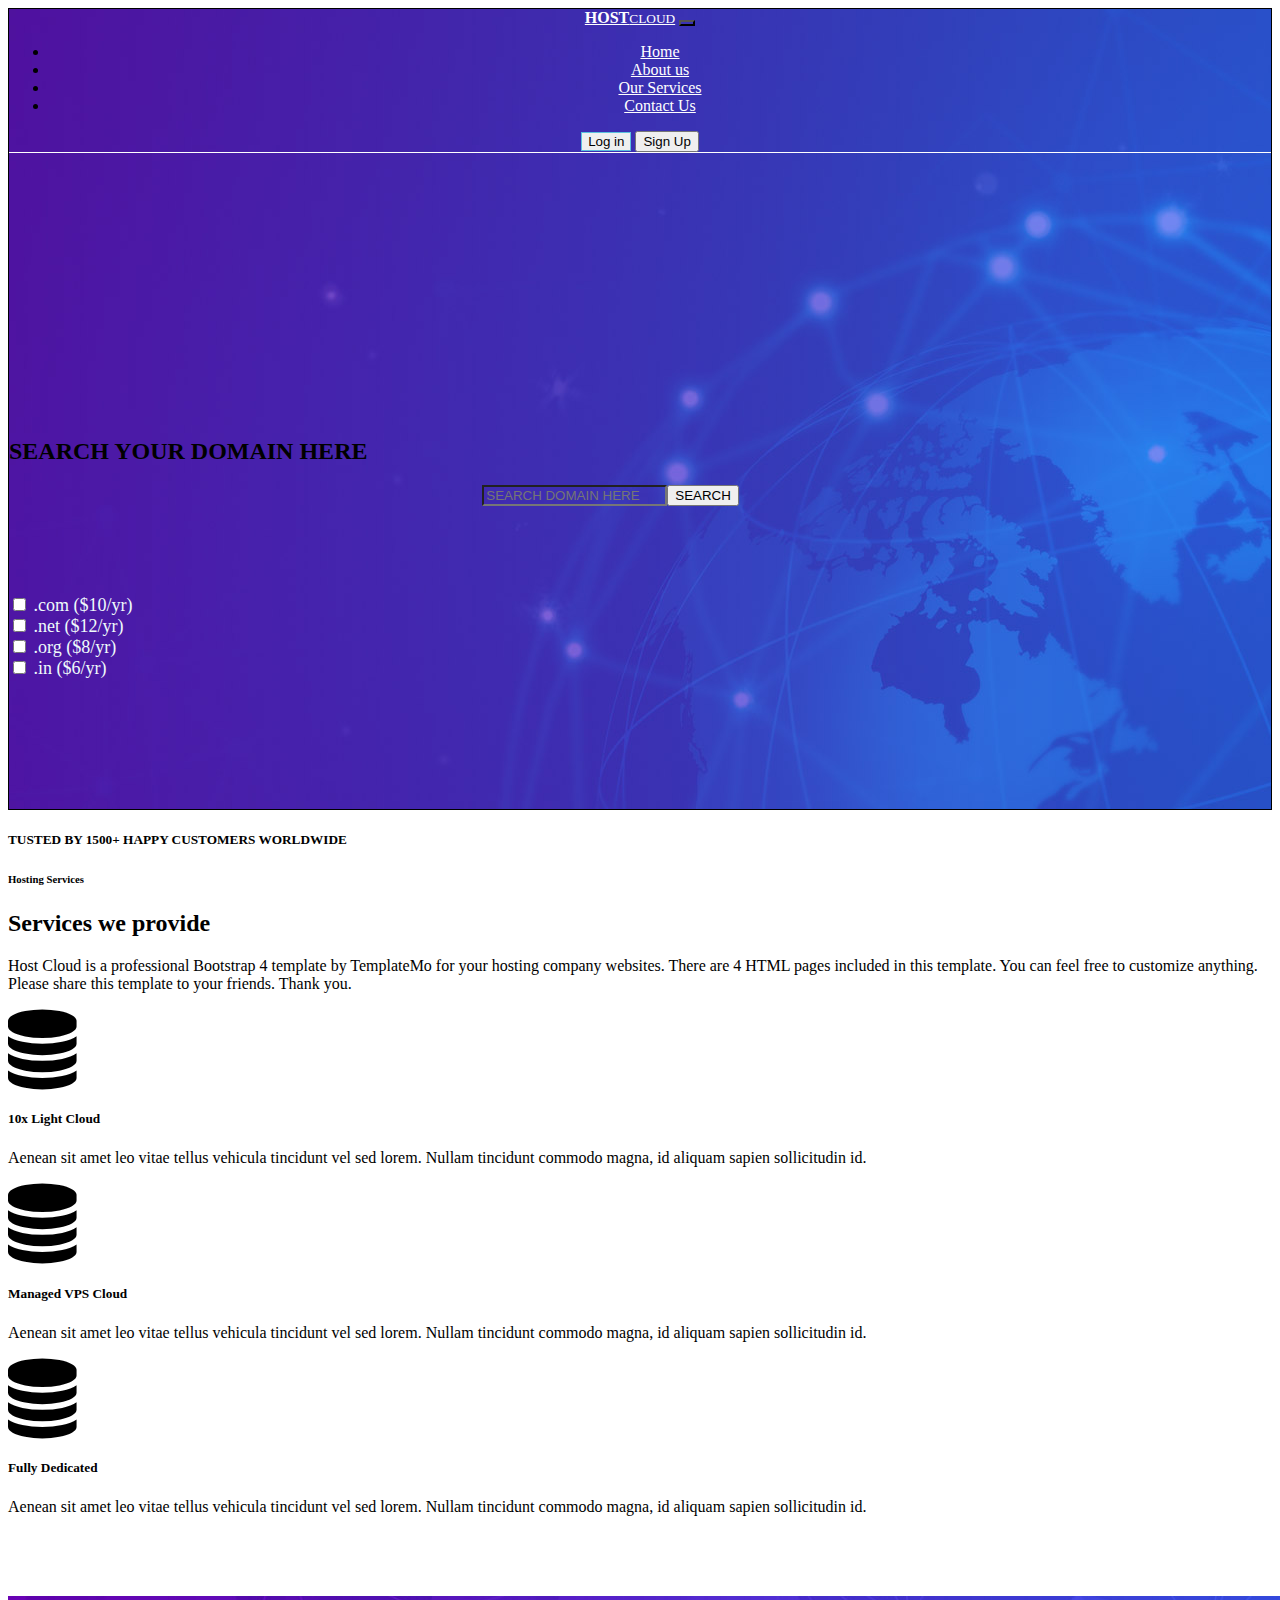
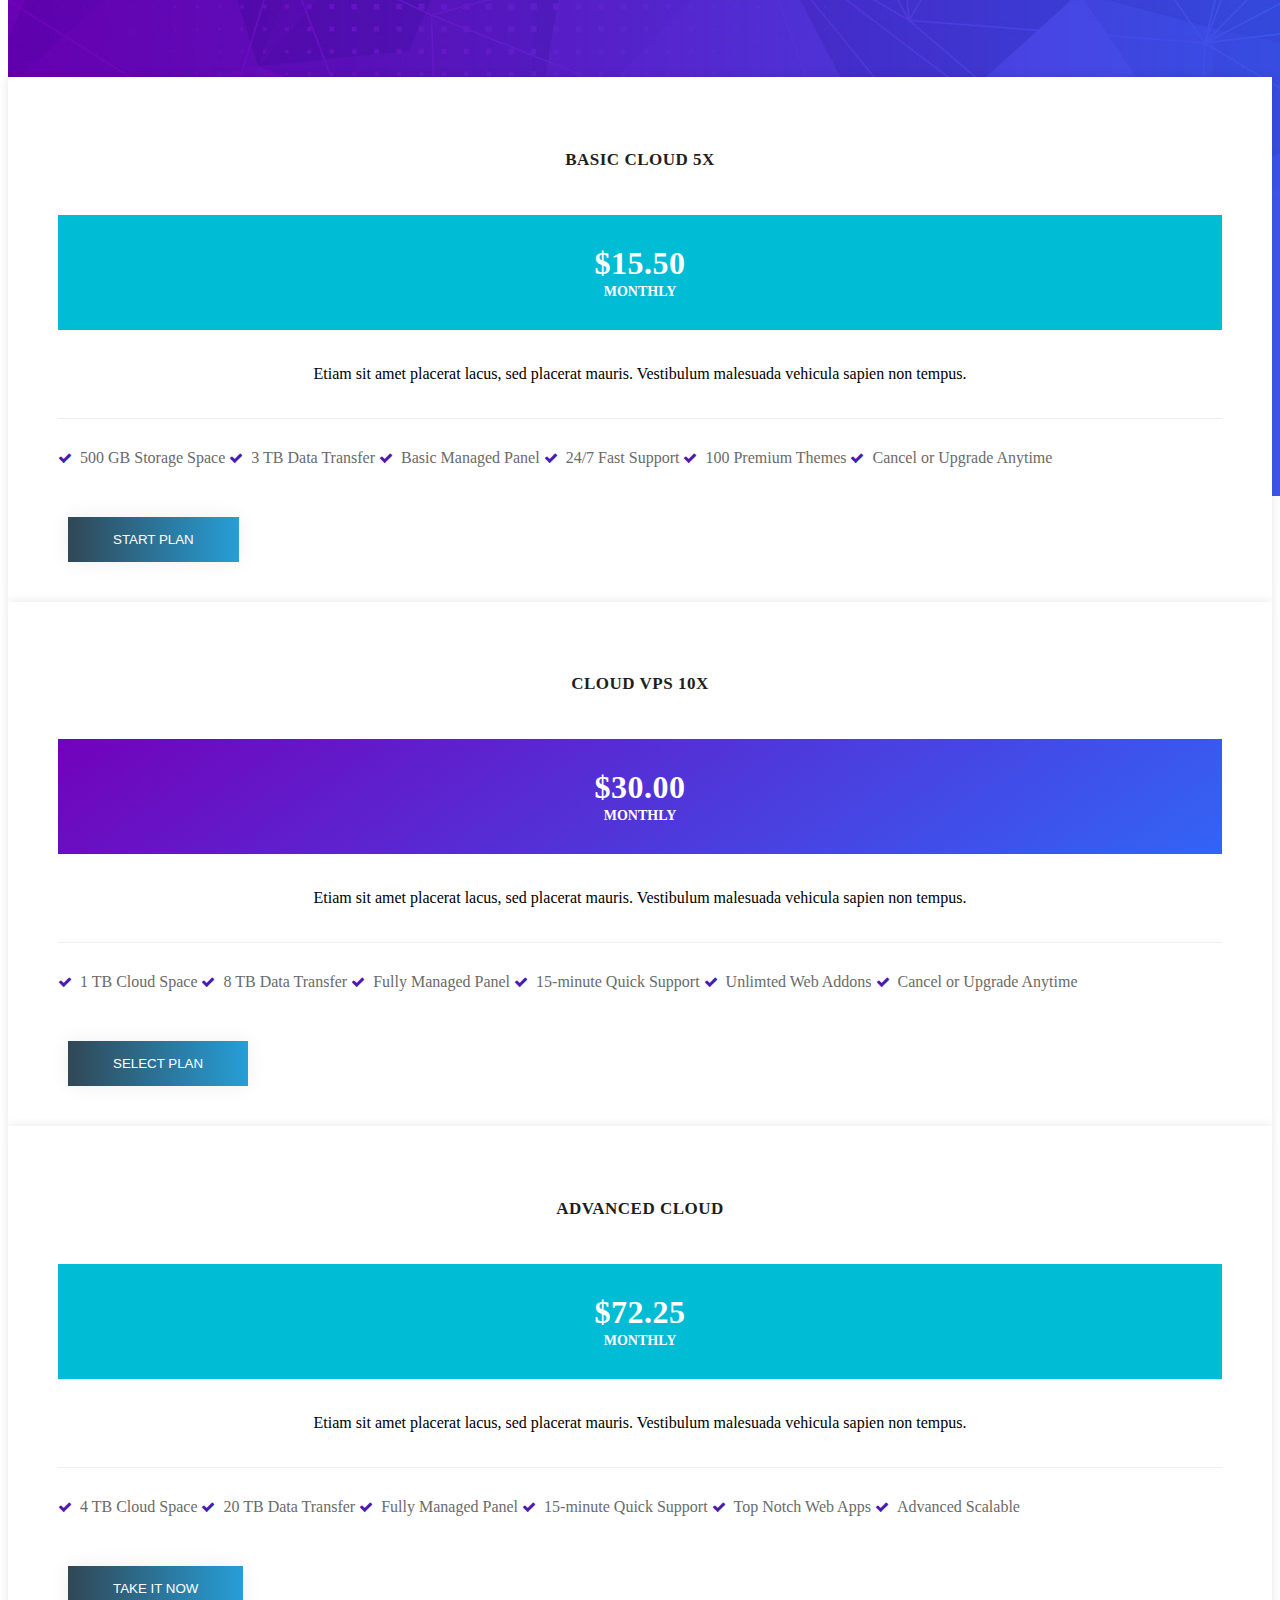
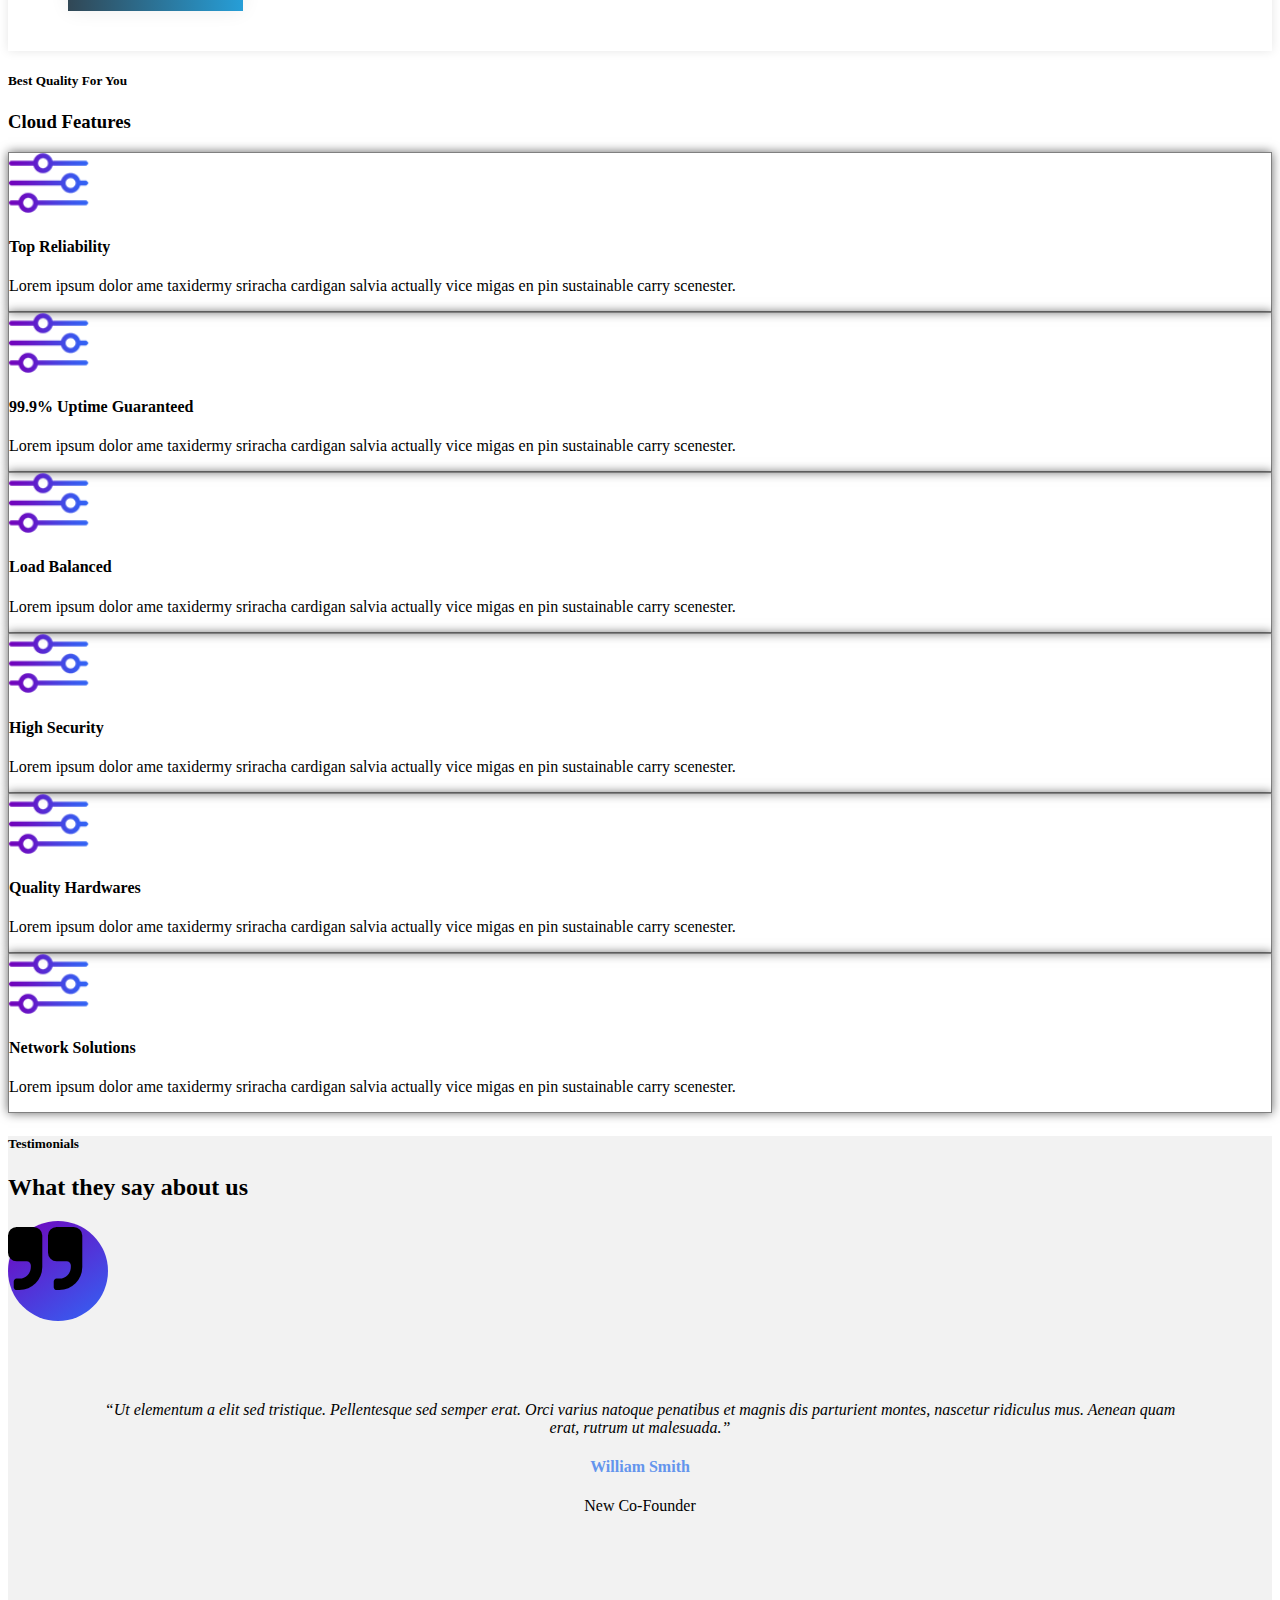
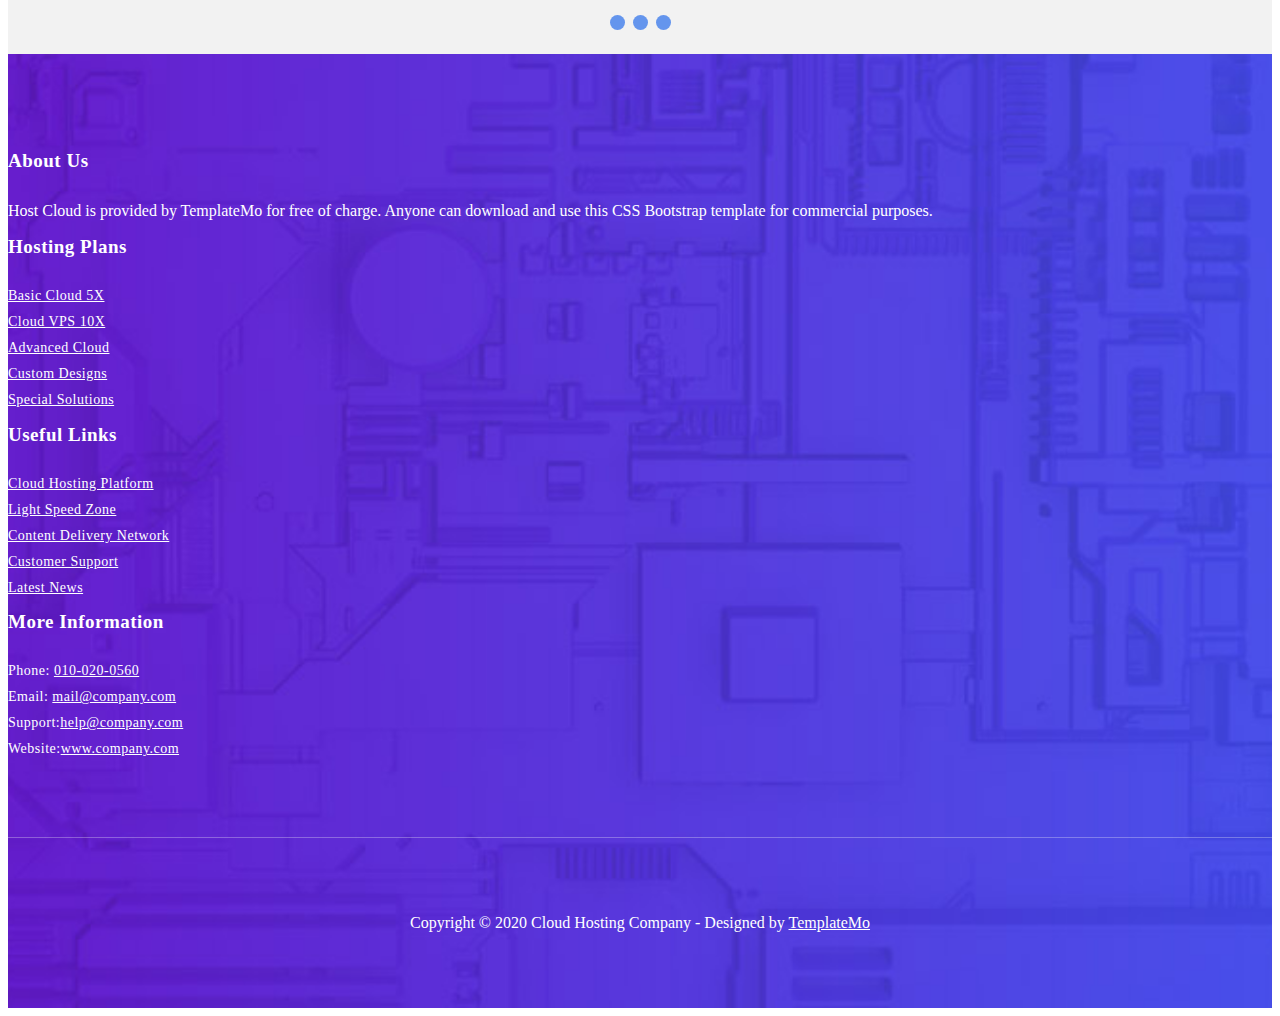
<file: index.html>
<!doctype html>
<html lang="en">
<head>
    <meta charset="utf-8">
    <meta name="viewport" content="width=device-width, initial-scale=1, shrink-to-fit=no">
    <link rel="stylesheet" href="https://cdnjs.cloudflare.com/ajax/libs/font-awesome/4.7.0/css/font-awesome.min.css"> 
    <link rel="stylesheet" href="https://cdn.jsdelivr.net/npm/bootstrap@4.5.3/dist/css/bootstrap.min.css" integrity="sha384-TX8t27EcRE3e/ihU7zmQxVncDAy5uIKz4rEkgIXeMed4M0jlfIDPvg6uqKI2xXr2" crossorigin="anonymous">
    <link rel="stylesheet" href="https://cdnjs.cloudflare.com/ajax/libs/OwlCarousel2/2.3.4/assets/owl.carousel.min.css" integrity="sha512-tS3S5qG0BlhnQROyJXvNjeEM4UpMXHrQfTGmbQ1gKmelCxlSEBUaxhRBj/EFTzpbP4RVSrpEikbmdJobCvhE3g==" crossorigin="anonymous" />
    <link rel="stylesheet" href="https://cdnjs.cloudflare.com/ajax/libs/OwlCarousel2/2.3.4/assets/owl.theme.default.min.css" integrity="sha512-sMXtMNL1zRzolHYKEujM2AqCLUR9F2C4/05cdbxjjLSRvMQIciEPCQZo++nk7go3BtSuK9kfa/s+a4f4i5pLkw==" crossorigin="anonymous">
    <title>Host cloud</title>
<link rel="stylesheet" type="text/css" href="index.css">
</head>

<body>
    <div class="container-fluid" style="border:1px solid black; height: 800px; background-image: url('hostcloud.jpg'); background-size: cover; background-position: center; background-repeat: no-repeat;">
       <nav class="navbar fixed-top navbar-expand-lg navbar-light pt-4 pb-4 bg-light" style="text-align: center; border-bottom: 1px solid white;"> <a class="navbar-brand pl-5 text-light" href="index.html"><strong>HOST</strong><small>CLOUD</small></a>
            <button class="navbar-toggler bg-light" type="button" data-toggle="collapse" data-target="#navbarNav" aria-controls="navbarNav" aria-expanded="false" aria-label="Toggle navigation"> <span class="navbar-toggler-icon"></span> </button>
            <div class="collapse navbar-collapse" id="navbarNav">
                <ul class="navbar-nav  mx-auto ">
                    <li class="nav-item active"> <a class="nav-link text-light" href="index.html">Home </a> </li>
                    <li class="nav-item"> <a class="nav-link text-light" href="aboutus.html">About us <span class="sr-only">(current)</span></a> </li>
                    <li class="nav-item"> <a class="nav-link text-light" href="ourservices.html">Our Services</a> </li>
                    <li class="nav-item"> <a class="nav-link text-light" href="contactus.html">Contact Us</a> </li>
                    </li>
                </ul>
            </div>
            <div>
                <a href="login.html"><button type="button" class="btn btn-light" style="border:1px solid #5bc0de">Log in</button></a>
                <a href="login.html"><button type="button" class="btn btn-info">Sign Up</button></a>
            </div>
        </nav>
        <h2 class="text-center text-light" style="padding-top: 265px;">SEARCH YOUR DOMAIN HERE</h2>
        <div style=" margin: 0 auto; width: 25%">
            <div class="form-group ">
                <form style="float: left;">
                    <input type="input" class="form-control mt-1" style="background:transparent;" placeholder="SEARCH DOMAIN HERE"> 
                </form>
            </div>
            <div style="float:left;">
                <div class="pl-2 mt-1">
                    <button type="button" class="btn btn-info">SEARCH</button>
                </div>
            </div>
        </div>
       
        <form class="text-center" style="padding-top: 100px;">
        <div class="form-check form-check-inline" style="margin-top: 10px; font-size: 18px; color: #EFFBFB;">
<input class="form-check-input" type="checkbox" id="inlineCheckbox1" value="option1">
<label class="form-check-label" for="inlineCheckbox1">.com ($10/yr)</label>
</div>
<div class="form-check form-check-inline" style="font-size: 18px; color: #EFFBFB;">
<input class="form-check-input" type="checkbox" id="inlineCheckbox2" value="option2">
<label class="form-check-label" for="inlineCheckbox2">.net ($12/yr)</label>
</div>
<div class="form-check form-check-inline" style="font-size: 18px; color: #EFFBFB;">
<input class="form-check-input" type="checkbox" id="inlineCheckbox2" value="option2">
<label class="form-check-label" for="inlineCheckbox2">.org ($8/yr)</label>
</div>
<div class="form-check form-check-inline" style="font-size: 18px; color: #EFFBFB;">
<input class="form-check-input" type="checkbox" id="inlineCheckbox2" value="option2">
<label class="form-check-label" for="inlineCheckbox2">.in ($6/yr)</label>
</div>
</form>
    </div>

<div class="container-fluid firstcrousal ">
<h5 class="text-center font-weight-bold mt-3">TUSTED BY 1500+ HAPPY CUSTOMERS WORLDWIDE</h5>
<div class="container mt-5 ">
<div class="owl-carousel owl-theme ">
<div class="item ">
<img src="logitext.png " alt=" ">
</div>
<div class="item ">
<img src="logitext.png" alt=" ">
</div>
<div class="item ">
<img src="logitext.png" alt=" ">
</div>
<div class="item ">
<img src="logitext.png" alt=" ">
</div>
</div>
</div>

</div>



 

<div class="container pl-5 pr-5 mt-5" >
    <div class="row">
        <h6 class="text-info">Hosting Services<h6>    
    </div>   
    <div class="row pt-3">
        <h2>Services we provide</h2>
    </div>
    <div class="row pb-4">
        <p class="text-muted">Host Cloud is a professional Bootstrap 4 template by TemplateMo for your hosting company websites. There are 4 HTML pages included in this template. You can feel free to customize anything. Please share this template to your friends. Thank you.</p>
    </div>
 </div>  
 <div class="container"> 
    <div class="row justify-content-center mx-auto">
        <div class="col-sm-12 col-md-3">
            <div class="card bg-light pt-4 mt-3"  >
                <i class="fa fa-database fa-5x text-center  text-info" aria-hidden="true" ></i>
                    <div class="card-body">
                        <h5 class="card-title text-center">10x Light Cloud</h5>
        <p class="card-text text-muted">Aenean sit amet leo vitae tellus vehicula tincidunt vel sed lorem. Nullam tincidunt commodo magna, id aliquam sapien sollicitudin id.</p>
        </div>
        </div>
        </div>
        <div class="col-sm-12 col-md-3">
        <div class="card bg-light pt-4 mt-3">
        <i class="fa fa-database fa-5x text-center  text-info" aria-hidden="true"></i>
        <div class="card-body">
        <h5 class="card-title text-center">Managed VPS Cloud</h5>
        <p class="card-text text-muted">Aenean sit amet leo vitae tellus vehicula tincidunt vel sed lorem. Nullam tincidunt commodo magna, id aliquam sapien sollicitudin id.</p>
        
        </div>
        </div>
        </div>
        <div class="col-sm-12 col-md-3">
        <div class="card bg-light pt-4 mt-3" >
        <i class="fa fa-database fa-5x text-center text-info" aria-hidden="true"></i>
        <div class="card-body">
        <h5 class="card-title text-center">Fully Dedicated</h5>
        <p class="card-text text-muted">Aenean sit amet leo vitae tellus vehicula tincidunt vel sed lorem. Nullam tincidunt commodo magna, id aliquam sapien sollicitudin id.</p>
        </div>
        </div>
        </div>
    </div>
 </div> 

<div class="pricing-section">
<div class="background-image-pricing">
</div>
<div class="container">
<div class="row">
<div class="col-md-8 offset-md-2">
<div class="section-heading">
<h2><b>Cloud Hosting Plans</b></h2>
<p>Lorem ipsum dolor amet taxidermy sriracha cardigan salvia actually vice migas enamel pin sustainable carry scenester lomo hot chicken farm table actually kinfolk.</p>
</div>
</div>
<div class="col-md-4 col-sm-6 col-xs-12">
<div class="pricing-item">
<h4>Basic Cloud 5x</h4>
<div class="price">
<h6>$15.50</h6>
<span>monthly</span>
</div>
<p>Etiam sit amet placerat lacus, sed placerat mauris. Vestibulum malesuada vehicula sapien non tempus.</p>
<div class="dev"></div>
<ul>
<li><i class="fa fa-check"></i>500 GB Storage Space</li>
<li><i class="fa fa-check"></i>3 TB Data Transfer</li>
<li><i class="fa fa-check"></i>Basic Managed Panel</li>
<li><i class="fa fa-check"></i>24/7 Fast Support</li>
<li><i class="fa fa-check"></i>100 Premium Themes</li>
<li><i class="fa fa-check"></i>Cancel or Upgrade Anytime</li>
</ul>
<button class="btn-primary btn-grad">Start Plan</button>
</div>
</div>
<div class="col-md-4 col-sm-6 col-xs-12">
<div class="pricing-item">
<h4>Cloud VPS 10x</h4>
<div class="price price-gradient">
<h6>$30.00</h6>
<span>monthly</span>
</div>
<p>Etiam sit amet placerat lacus, sed placerat mauris. Vestibulum malesuada vehicula sapien non tempus.</p>
<div class="dev"></div>
<ul>
<li><i class="fa fa-check"></i>1 TB Cloud Space</li>
<li><i class="fa fa-check"></i>8 TB Data Transfer</li>
<li><i class="fa fa-check"></i>Fully Managed Panel</li>
<li><i class="fa fa-check"></i>15-minute Quick Support</li>
<li><i class="fa fa-check"></i>Unlimted Web Addons</li>
<li><i class="fa fa-check"></i>Cancel or Upgrade Anytime</li>
</ul>
<button class="btn-primary btn-grad">Select Plan</button>
</div>
</div>
<div class="col-md-4 col-sm-6 col-xs-12">
<div class="pricing-item">
<h4>Advanced Cloud</h4>
<div class="price">
<h6>$72.25</h6>
<span>monthly</span>
</div>
<p>Etiam sit amet placerat lacus, sed placerat mauris. Vestibulum malesuada vehicula sapien non tempus.</p>
<div class="dev"></div>
<ul>
<li><i class="fa fa-check"></i>4 TB Cloud Space</li>
<li><i class="fa fa-check"></i>20 TB Data Transfer</li>
<li><i class="fa fa-check"></i>Fully Managed Panel</li>
<li><i class="fa fa-check"></i>15-minute Quick Support</li>
<li><i class="fa fa-check"></i>Top Notch Web Apps</li>
<li><i class="fa fa-check"></i>Advanced Scalable</li>
</ul>
<button class="btn-primary btn-grad">Take It Now</button>
</div>
</div>
</div>
</div>
</div>

 <div class="container mt-5" >
     <h5 class="text-info text-center">Best Quality For You</h5>
     <h3 class="texdt-info text-center pt-3">Cloud Features</h3>
     <div class="row pt-2">

     <div class="col-md-5 mt-5 mx-auto sidebdr" >   
    <div class="media">
    <div class="media-left media-middle align-self-center">
      <img src="feature.png" class="media-object" style="width:80px">
    </div>
    <div class="media-body ml-3">
      <h4 class="media-heading pt-4">Top Reliability</h4>
     <p class="text-muted">Lorem ipsum dolor ame taxidermy sriracha cardigan salvia actually vice migas en pin sustainable carry scenester.</p>
    </div>
    </div>
  </div>

     <div class="col-md-5 mx-auto mt-5 sidebdr">   
    <div class="media">
    <div class="media-left media-middle align-self-center">
      <img src="feature.png" class="media-object" style="width:80px">
    </div>
    <div class="media-body ml-3">
      <h4 class="media-heading pt-4">99.9% Uptime Guaranteed</h4>
     <p class="text-muted">Lorem ipsum dolor ame taxidermy sriracha cardigan salvia actually vice migas en pin sustainable carry scenester.</p>
    </div>
    </div>
  </div>

     <div class="col-md-5 mt-5 mx-auto sidebdr" >   
    <div class="media">
    <div class="media-left media-middle align-self-center">
      <img src="feature.png" class="media-object" style="width:80px">
    </div>
    <div class="media-body ml-3 ">
      <h4 class="media-heading pt-4">Load Balanced</h4>
     <p class="text-muted">Lorem ipsum dolor ame taxidermy sriracha cardigan salvia actually vice migas en pin sustainable carry scenester.</p>
    </div>
    </div>
  </div>   <div class="col-md-5 mx-auto mt-5 sidebdr" >   
    <div class="media">
    <div class="media-left media-middle align-self-center">
      <img src="feature.png" class="media-object" style="width:80px">
    </div>
    <div class="media-body ml-3" >
      <h4 class="media-heading pt-4">High Security</h4>
     <p class="text-muted">Lorem ipsum dolor ame taxidermy sriracha cardigan salvia actually vice migas en pin sustainable carry scenester.</p>
    </div>
    </div>
  </div>   <div class="col-md-5 mx-auto mt-5 sidebdr" >   
    <div class="media">
    <div class="media-left media-middle align-self-center">
      <img src="feature.png" class="media-object" style="width:80px">
    </div>
    <div class="media-body ml-3">
      <h4 class="media-heading pt-4">Quality Hardwares</h4>
     <p class="text-muted">Lorem ipsum dolor ame taxidermy sriracha cardigan salvia actually vice migas en pin sustainable carry scenester.</p>
    </div>
    </div>
  </div>   <div class="col-md-5 mx-auto mt-5 sidebdr" >   
    <div class="media">
    <div class="media-left media-middle align-self-center">
      <img src="feature.png" class="media-object" style="width:80px">
    </div>
    <div class="media-body ml-3">
      <h4 class="media-heading pt-4">Network Solutions</h4>
     <p class="text-muted">Lorem ipsum dolor ame taxidermy sriracha cardigan salvia actually vice migas en pin sustainable carry scenester.</p>
    </div>
    </div>
  </div>
</div>
</div>
<div class="container-fluid mt-5">
<div class="slideshow-container">
    <h5 class="text-info text-center pt-5">Testimonials</h5>
    <h2 class="text-center pt-5 pb-5">What they say about us</h2>
    <div class="text-center mx-auto" style="height: 100px; width: 100px; background:linear-gradient(145deg, rgba(114,2,187,1) 0%, rgba(50,100,245,1) 100%); border-radius: 50%;" >
     <i class="fa fa-quote-right text-light fa-5x mt-3" ></i>
    </div> 
<div class="mySlides" >

  <q >Ut elementum a elit sed tristique. Pellentesque sed semper erat. Orci varius natoque penatibus et magnis dis parturient montes, nascetur ridiculus mus. Aenean quam erat, rutrum ut malesuada.</q>
  <h4 class="author">William Smith</h4>
  <span>New Co-Founder</span>
</div>

<div class="mySlides">
  <q>Ut elementum a elit sed tristique. Pellentesque sed semper erat. Orci varius natoque penatibus et magnis dis parturient montes, nascetur ridiculus mus. Aenean quam erat, rutrum ut malesuada.</q>
   <h4 class="author">Vinny Smart</h4>
   <span>Digital Marketer</span></div>

<div class="mySlides">
  <q>Vestibulum mauris ipsum, tempor tincidunt justo sit amet, bibendum tincidunt dui. Aenean molestie, odio quis viverra ultricies, leo tellus lacinia neque, sit amet maximus tortor nunc aliquet felis.</q>
  <h4 class="author">Trevor Liam</h4>
                <span>Technology Chef</span>
</div>
</div>
<div class="dot-container">
  <span class="dot" onclick="currentSlide(1)"></span> 
  <span class="dot" onclick="currentSlide(2)"></span> 
  <span class="dot" onclick="currentSlide(3)"></span> 
</div>
</div>
 <footer style="background-image: url(footerbg.jpg);">
      <div class="container" >
        <div class="row">
          <div class="col-md-3 col-sm-6 col-xs-12">
            <div class="footer-item">
              <div class="footer-heading">
                <h2>About Us</h2>
              </div>
              <p>Host Cloud is provided by TemplateMo for free of charge. Anyone can download and use this CSS Bootstrap template for commercial purposes.</p>
            </div>
          </div>
          
          <div class="col-md-3 col-sm-6 col-xs-12">
            <div class="footer-item">
              <div class="footer-heading">
                <h2>Hosting Plans</h2>
              </div>
              <ul class="footer-list">
                <li><a href="#">Basic Cloud 5X</a></li>
                <li><a href="#">Cloud VPS 10X</a></li>
                <li><a href="#">Advanced Cloud</a></li>
                <li><a href="#">Custom Designs</a></li>
                <li><a href="#">Special Solutions</a></li>
              </ul>
            </div>
          </div>
          
          
          <div class="col-md-3 col-sm-6 col-xs-12">
            <div class="footer-item">
              <div class="footer-heading">
                <h2>Useful Links</h2>
              </div>
              <ul class="footer-list">
                <li><a href="#">Cloud Hosting Platform</a></li>
                <li><a href="#">Light Speed Zone</a></li>
                <li><a href="#">Content Delivery Network</a></li>
                <li><a href="#">Customer Support</a></li>
                <li><a href="#">Latest News</a></li>
              </ul>
            </div>
          </div>
          
          <div class="col-md-3 col-sm-6 col-xs-12">
            <div class="footer-item">
              <div class="footer-heading">
                <h2>More Information</h2>
              </div>
              <ul class="footer-list">
                <li>Phone: <a href="#">010-020-0560</a></li>
                <li>Email: <a href="#">mail@company.com</a></li>
                <li>Support:<a href="#">help@company.com</a></li>
                <li>Website:<a href="#">www.company.com</a></li>
              </ul>
            </div>
          </div>
                    <div class="col-md-12">
            <div class="sub-footer">
              <p>Copyright &copy; 2020 Cloud Hosting Company
                - Designed by <a rel="nofollow" href="https://templatemo.com">TemplateMo</a></p>
            </div>
          </div>
        </div>
      </div>
  </footer>




<script >
var slideIndex = 1;
showSlides(slideIndex);

function plusSlides(n) {
  showSlides(slideIndex += n);
}

function currentSlide(n) {
  showSlides(slideIndex = n);
}

function showSlides(n) {
  var i;
  var slides = document.getElementsByClassName("mySlides");
  var dots = document.getElementsByClassName("dot");
  if (n > slides.length) {slideIndex = 1}    
  if (n < 1) {slideIndex = slides.length}
  for (i = 0; i < slides.length; i++) {
      slides[i].style.display = "none";  
  }
  for (i = 0; i < dots.length; i++) {
      dots[i].className = dots[i].className.replace(" active", "");
  }
  slides[slideIndex-1].style.display = "block";  
  dots[slideIndex-1].className += " active";
}
</script> 

    <script src="https://code.jquery.com/jquery-3.5.1.slim.min.js" integrity="sha384-DfXdz2htPH0lsSSs5nCTpuj/zy4C+OGpamoFVy38MVBnE+IbbVYUew+OrCXaRkfj" crossorigin="anonymous"></script>
    <script src="https://cdn.jsdelivr.net/npm/bootstrap@4.5.3/dist/js/bootstrap.bundle.min.js" integrity="sha384-ho+j7jyWK8fNQe+A12Hb8AhRq26LrZ/JpcUGGOn+Y7RsweNrtN/tE3MoK7ZeZDyx" crossorigin="anonymous"></script>
    <script>

        <script src="https://cdnjs.cloudflare.com/ajax/libs/jquery/3.5.1/jquery.min.js " integrity="sha512-bLT0Qm9VnAYZDflyKcBaQ2gg0hSYNQrJ8RilYldYQ1FxQYoCLtUjuuRuZo+fjqhx/qtq/1itJ0C2ejDxltZVFg==" crossorigin=" anonymous "></script>
<script src="https://cdnjs.cloudflare.com/ajax/libs/OwlCarousel2/2.3.4/owl.carousel.min.js " integrity="sha512-bPs7Ae6pVvhOSiIcyUClR7/q2OAsRiovw4vAkX+zJbw3ShAeeqezq50RIIcIURq7Oa20rW2n2q+fyXBNcU9lrw==" crossorigin=" anonymous "></script>
<script >
$(window).scroll(function(){
$('nav').toggleClass('scrolled', $(this).scrollTop() > 150);
});

$(window).scroll(function(){
$('.nav-link').toggleClass('scroll', $(this).scrollTop() > 150);
});

$(window).scroll(function(){
$('.navbar-brand').toggleClass('sc', $(this).scrollTop() > 150);
});
</script>


<script>

$(document).ready(function() {
$(".owl-carousel ").owlCarousel();
});
$('.owl-carousel').owlCarousel({
loop: true,
dot: false,
margin: 10,
responsive: {
0: {
items: 1
},
600: {
items: 3
},
1000: {
items: 4
}
}
})
</script>
</body>

</html>
</file>
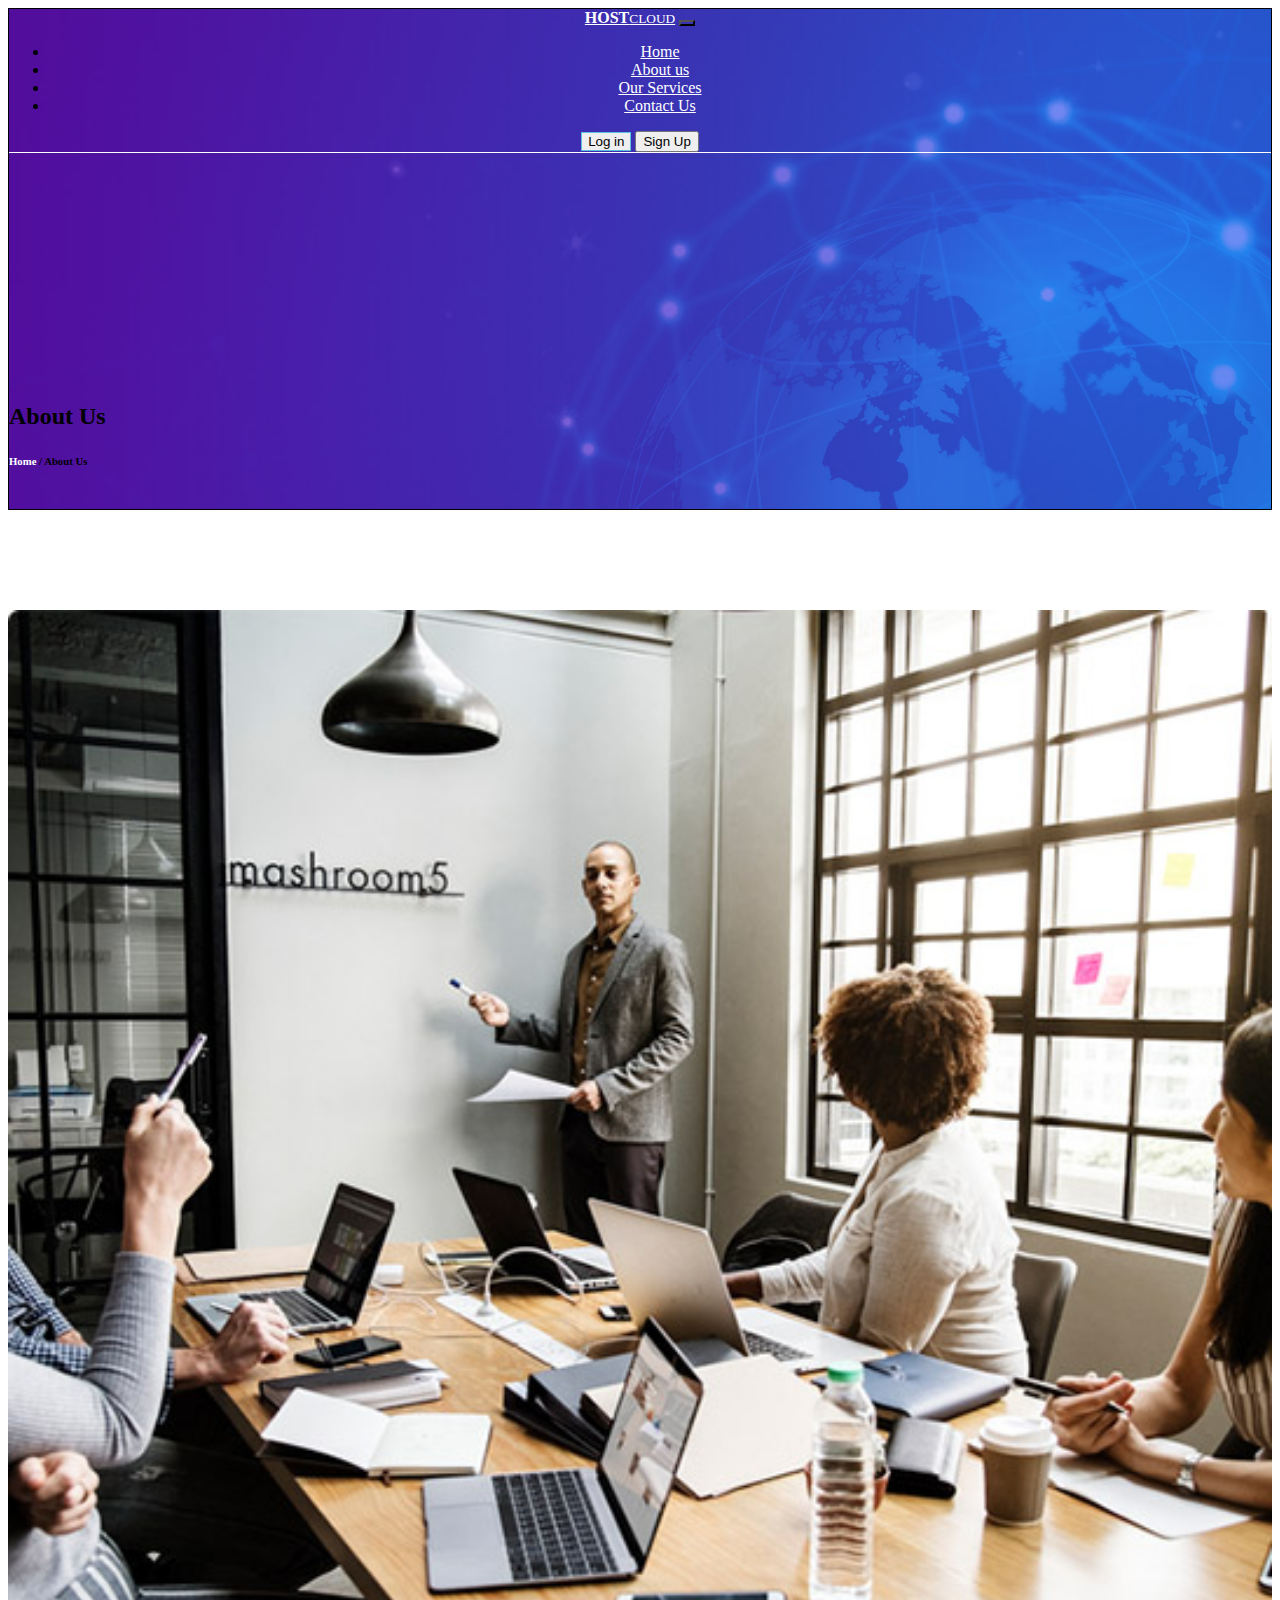
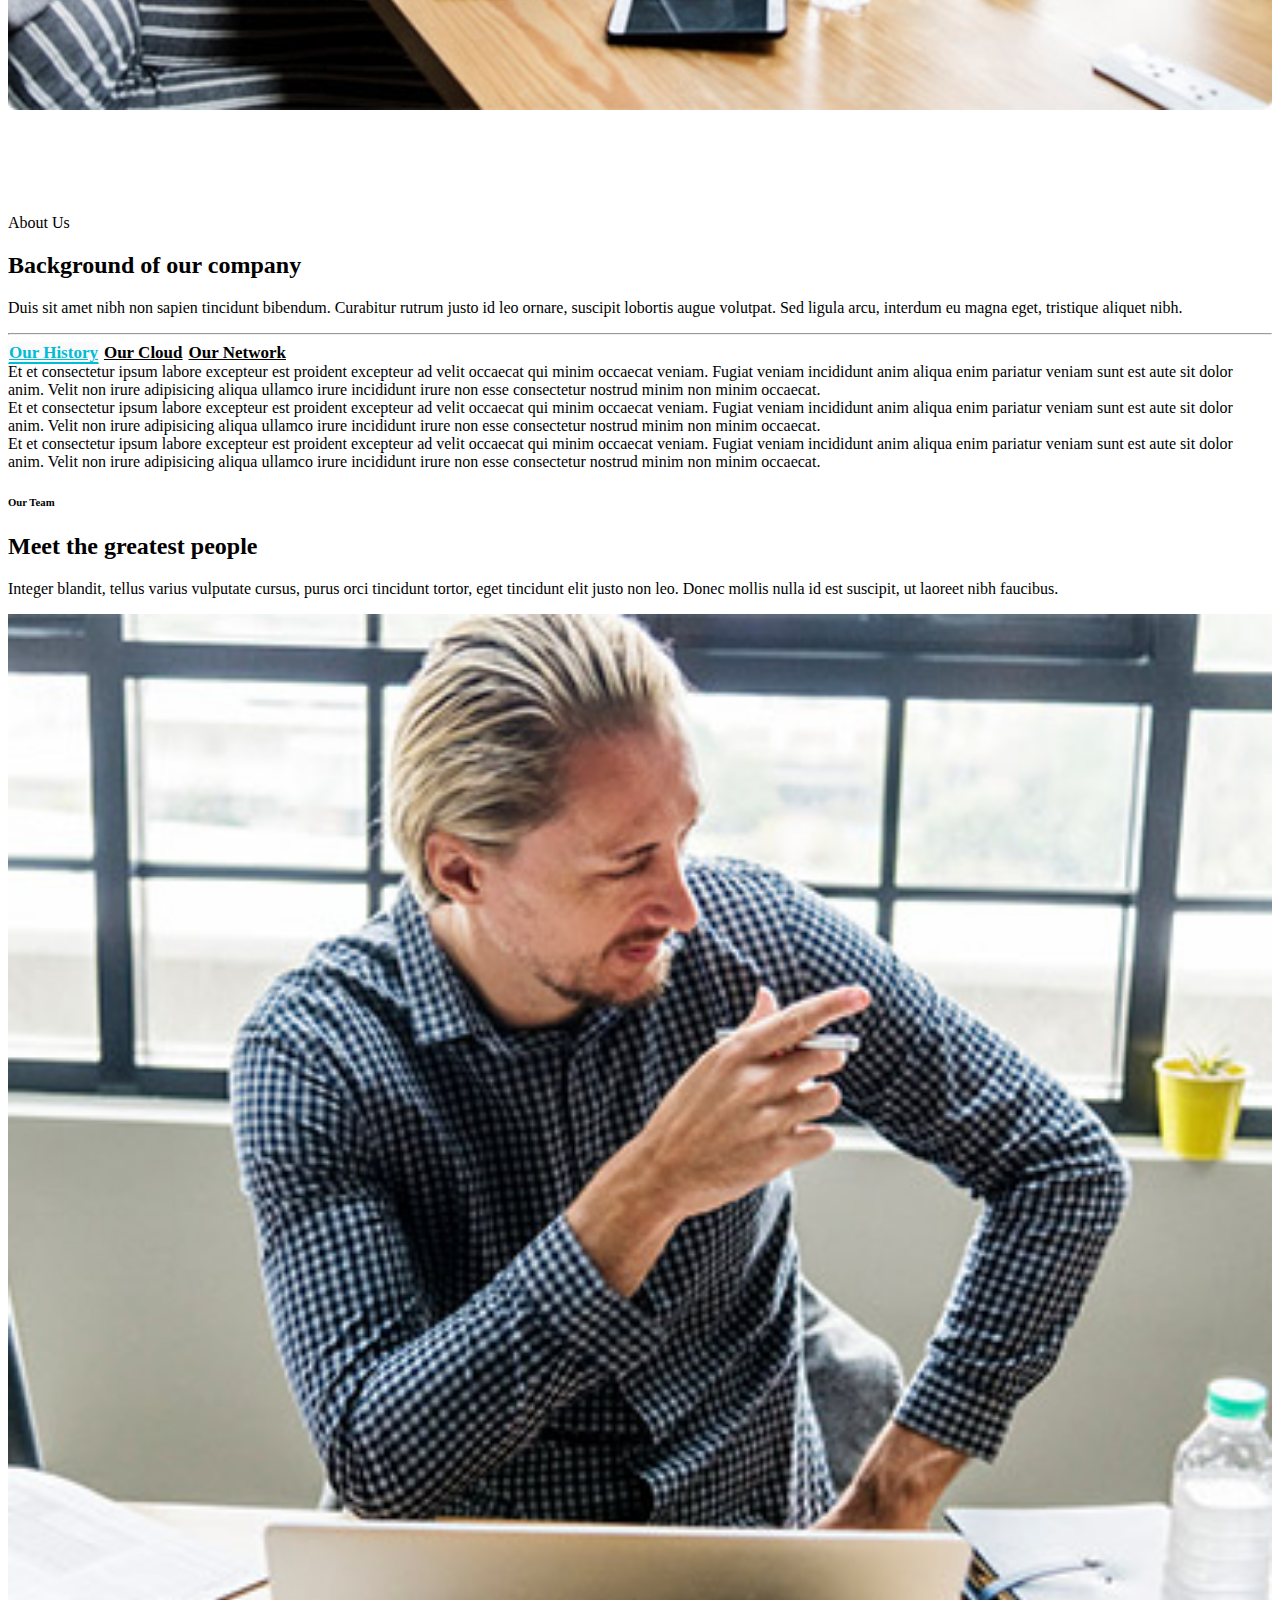
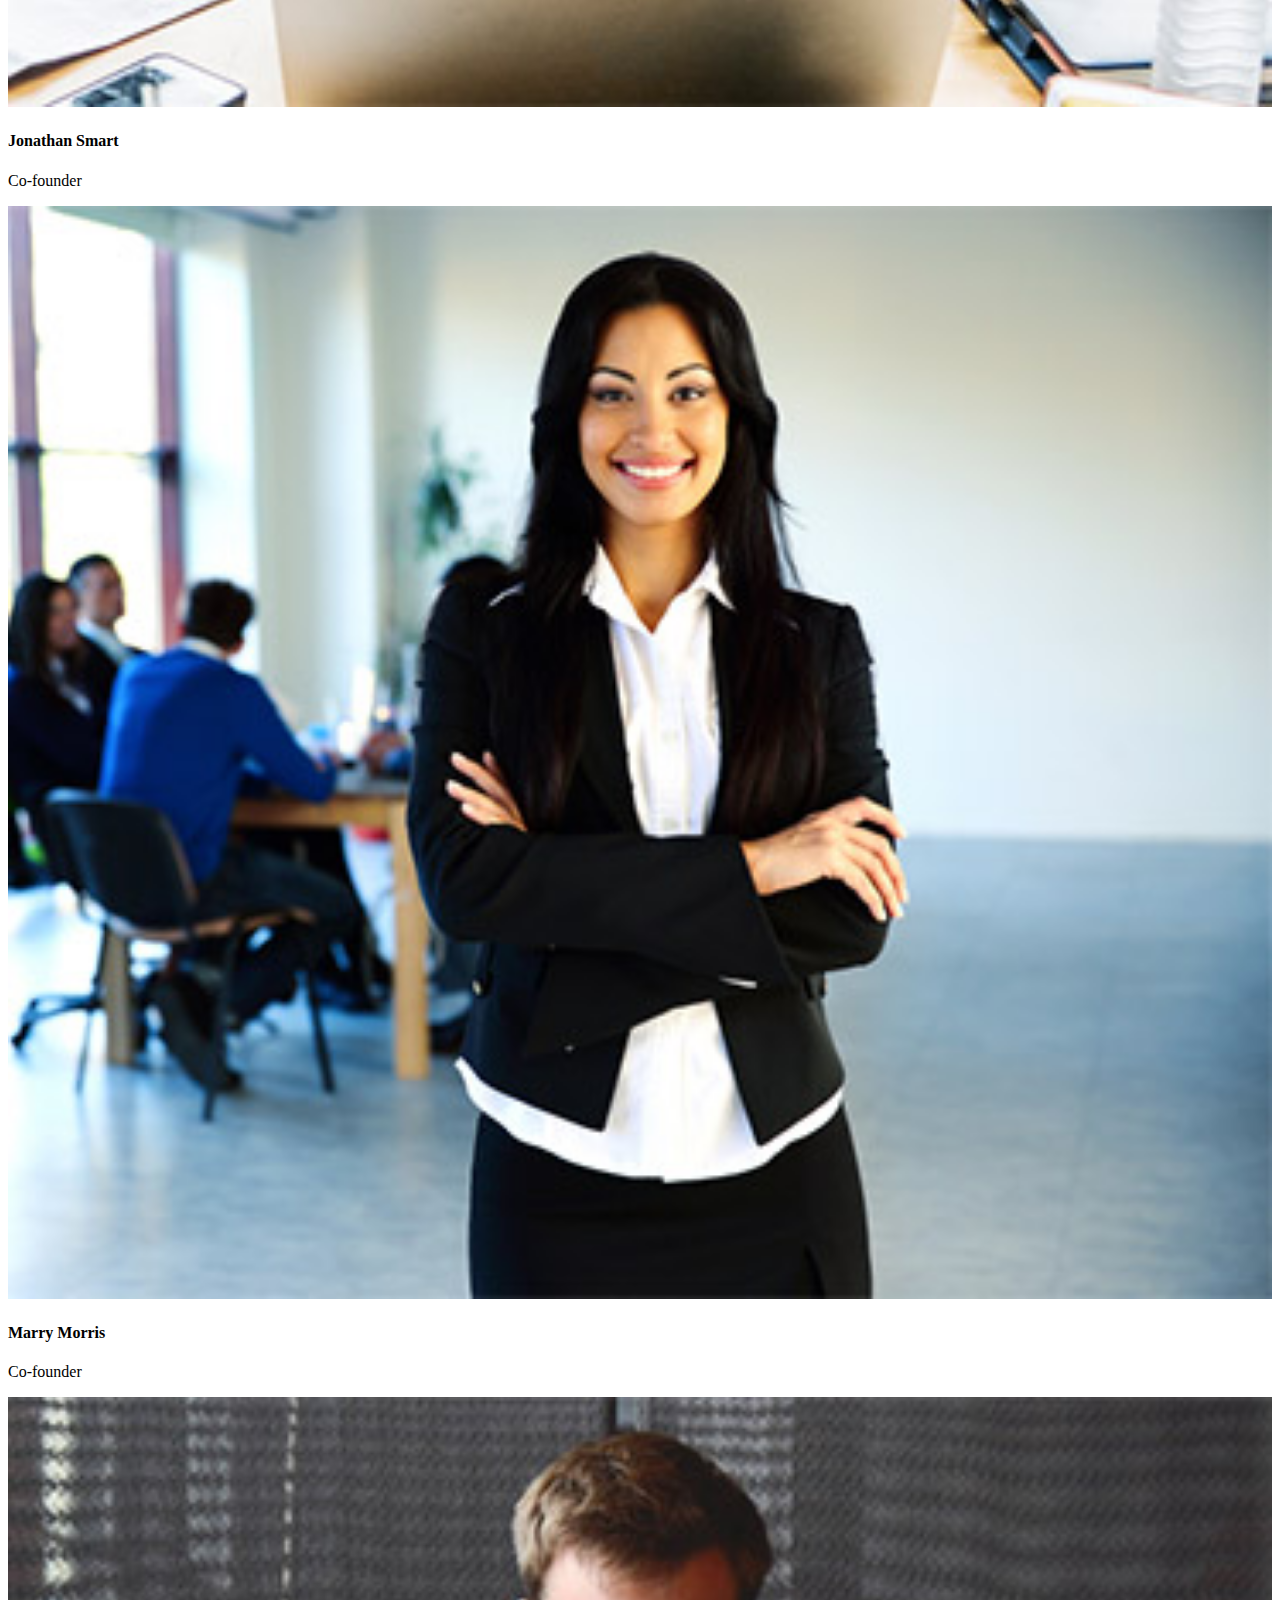
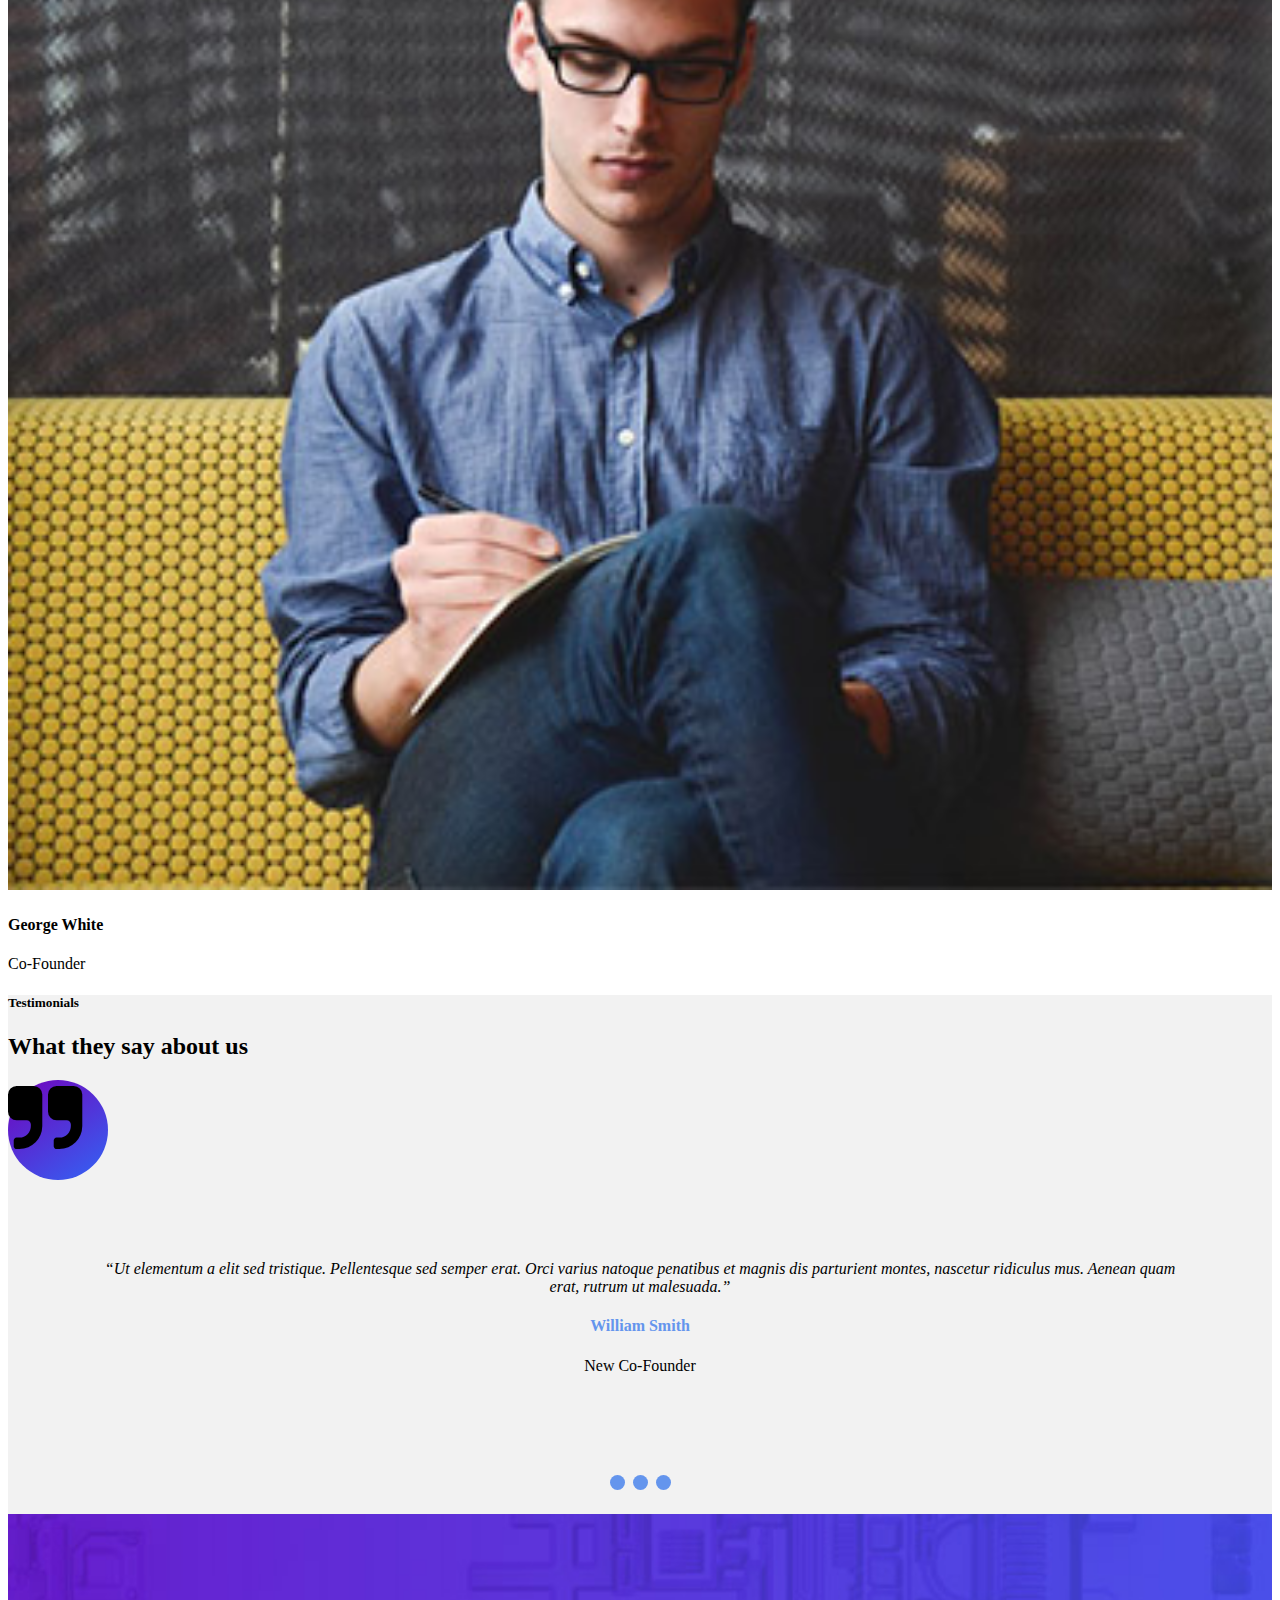
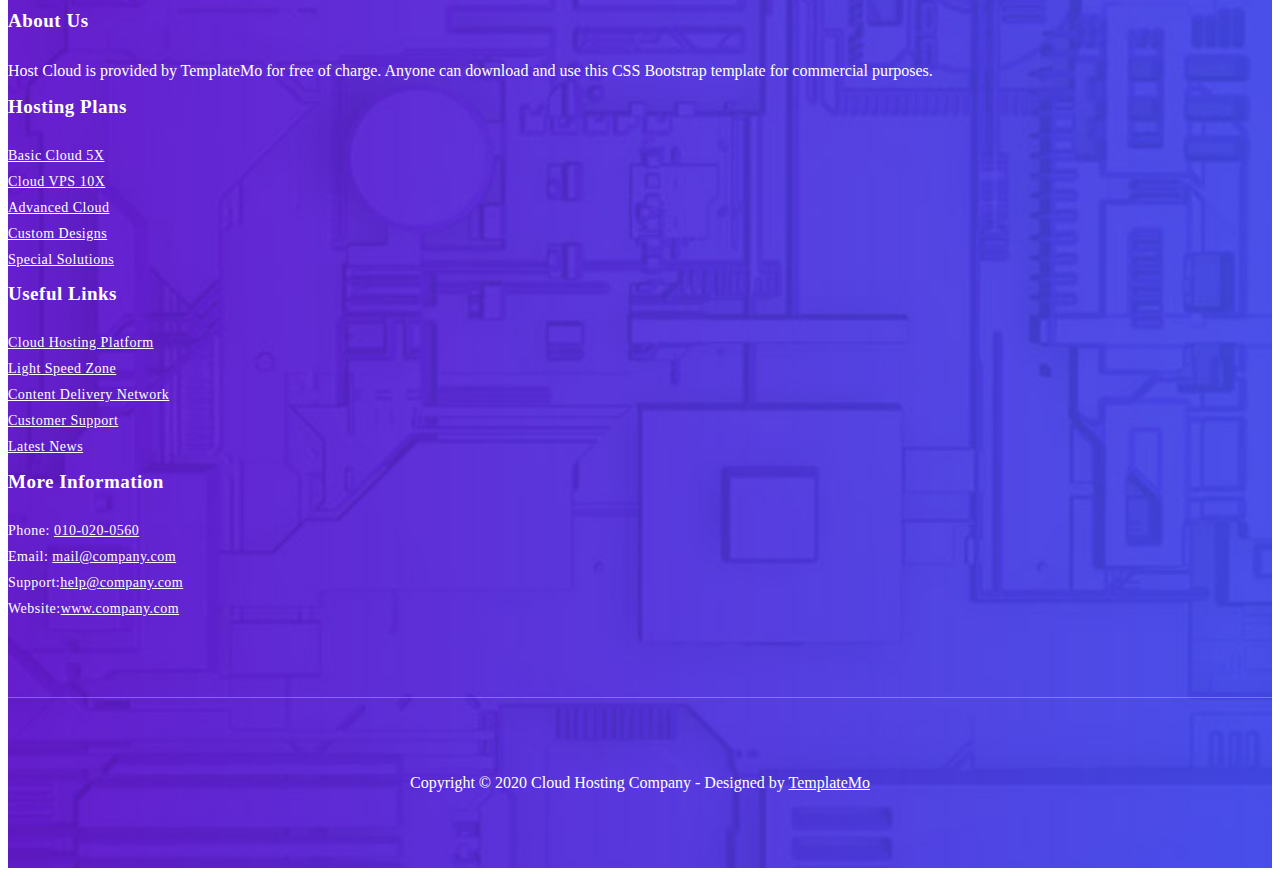
<file: aboutus.html>
<!doctype html>
<html lang="en">

<head>
    <meta charset="utf-8">
    <meta name="viewport" content="width=device-width, initial-scale=1, shrink-to-fit=no">
    <link rel="stylesheet" href="https://cdnjs.cloudflare.com/ajax/libs/font-awesome/4.7.0/css/font-awesome.min.css"> 
    <link rel="stylesheet" href="https://cdn.jsdelivr.net/npm/bootstrap@4.5.3/dist/css/bootstrap.min.css" integrity="sha384-TX8t27EcRE3e/ihU7zmQxVncDAy5uIKz4rEkgIXeMed4M0jlfIDPvg6uqKI2xXr2" crossorigin="anonymous">
    <title>AboutUs</title>
<link rel="stylesheet" type="text/css" href="aboutus.css">
    
</head>
<body>
    <body>
    <div class="container-fluid" style="border:1px solid black; height: 500px; background-image: url(hostcloud.jpg); background-size:cover; background-position: center; background-repeat: no-repeat;">
        <nav class="navbar fixed-top navbar-expand-lg navbar-light pt-4 pb-4 bg-light" style="text-align: center; border-bottom: 1px solid white;"> <a class="navbar-brand pl-5 text-light" href="index.html"><strong>HOST</strong><small>CLOUD</small></a>
            <button class="navbar-toggler bg-light" type="button" data-toggle="collapse" data-target="#navbarNav" aria-controls="navbarNav" aria-expanded="false" aria-label="Toggle navigation"> <span class="navbar-toggler-icon"></span> </button>
            <div class="collapse navbar-collapse" id="navbarNav">
                <ul class="navbar-nav  mx-auto ">
                    <li class="nav-item active"> <a class="nav-link text-light" href="index.html">Home </a> </li>
                    <li class="nav-item"> <a class="nav-link text-light" href="aboutus.html">About us <span class="sr-only">(current)</span></a> </li>
                    <li class="nav-item"> <a class="nav-link text-light" href="ourservices.html">Our Services</a> </li>
                    <li class="nav-item"> <a class="nav-link text-light" href="contactus.html">Contact Us</a> </li>
                    </li>
                </ul>
            </div>
            <div>
                <a href="login.html"><button type="button" class="btn btn-light" style="border:1px solid #5bc0de">Log in</button></a>
                <a href="login.html"><button type="button" class="btn btn-info">Sign Up</button></a>
            </div>
        </nav>
<h2 class="text-light text-center" style="padding-top: 230px;">About Us </h2>
<h6 class="text-light text-center"><a href="hostcloud.html" style="text-decoration: none; color: white;">Home</a> / About Us</h6>
</div>
</div>

<div class="container">
        <div class="row"  >
          <div class="col-md-6" style="margin-top: 100px;">
            <div>
              <img src="ourteam.jpg" height="100%" width="100%" alt="team image" class="img-fluid" >
            </div>
          </div>
          <div class="col-md-6" style="margin-top: 100px;">
              <div>
                <span class="text-info">About Us</span>
                <h2>Background of our company</h2>
                <p class="text-muted">Duis sit amet nibh non sapien tincidunt bibendum. Curabitur rutrum justo id leo ornare, suscipit lobortis augue volutpat. Sed ligula arcu, interdum eu magna eget, tristique aliquet nibh.</p>
              </div>
             <hr>
              <div class="dev"></div>

<div id="tabs">
<div class="col-xs-12 ">
<nav>
<div class="nav nav-tabs nav-fill" id="nav-tab" role="tablist">
<a class="nav-item nav-link active" id="nav-home-tab" data-toggle="tab" href="#nav-home" role="tab" aria-controls="nav-home" aria-selected="true">Our History</a>
<a class="nav-item nav-link" id="nav-profile-tab" data-toggle="tab" href="#nav-profile" role="tab" aria-controls="nav-profile" aria-selected="false">Our Cloud</a>
<a class="nav-item nav-link" id="nav-contact-tab" data-toggle="tab" href="#nav-contact" role="tab" aria-controls="nav-contact" aria-selected="false">Our Network</a>

</div>
</nav>
<div class="tab-content py-3 px-3 px-sm-0" id="nav-tabContent">
<div class="tab-pane fade show active text-muted" id="nav-home" role="tabpanel" aria-labelledby="nav-home-tab">
Et et consectetur ipsum labore excepteur est proident excepteur ad velit occaecat qui minim occaecat veniam. Fugiat veniam incididunt anim aliqua enim pariatur veniam sunt est aute sit dolor anim. Velit non irure adipisicing aliqua ullamco irure incididunt
irure non esse consectetur nostrud minim non minim occaecat.
</div>
<div class="tab-pane fade text-muted" id="nav-profile" role="tabpanel" aria-labelledby="nav-profile-tab">
Et et consectetur ipsum labore excepteur est proident excepteur ad velit occaecat qui minim occaecat veniam. Fugiat veniam incididunt anim aliqua enim pariatur veniam sunt est aute sit dolor anim. Velit non irure adipisicing aliqua ullamco irure incididunt
irure non esse consectetur nostrud minim non minim occaecat.
</div>
<div class="tab-pane fade text-muted" id="nav-contact" role="tabpanel" aria-labelledby="nav-contact-tab">
Et et consectetur ipsum labore excepteur est proident excepteur ad velit occaecat qui minim occaecat veniam. Fugiat veniam incididunt anim aliqua enim pariatur veniam sunt est aute sit dolor anim. Velit non irure adipisicing aliqua ullamco irure incididunt
irure non esse consectetur nostrud minim non minim occaecat.
</div>

</div>

</div>
</div>
			</div>

		  </div>

</div>





<div class="container">
<div class="row pt-5 justify-content-center">  
  <div class="col-md-12 ">
            <div >
              <h6 class="text-info text-center">Our Team</h6>
              <h2 class="text-center">Meet the greatest people</h2>
              <p class="text-muted text-center">Integer blandit, tellus varius vulputate cursus, purus orci tincidunt tortor, eget tincidunt elit justo non leo. Donec mollis nulla id est suscipit, ut laoreet nibh faucibus.</p>
            </div>
          </div>
<div class="col-md-3 col-xs-12 ">  
 <div class="card bg-light" >
    <img class="card-img-top img-fluid" src="t1.jpg" alt="Card image" style="width:100%">
    <div class="card-body">
      <h4 class="card-title text-center">Jonathan Smart</h4>
      <p class="card-text text-info text-center">Co-founder</p>
    
  </div>
    </div>
  </div>
  <div class="col-md-3  col-xs-12 ">  
  <div class="card bg-light" >
    <img class="card-img-top img-fluid" src="t2.jpg" alt="Card image" style="width:100%">
    <div class="card-body">
      <h4 class="card-title text-center">Marry Morris</h4>
      <p class="card-text text-info text-center">Co-founder</p>
    
  </div>
    </div>
  </div>
  <div class="col-md-3  col-xs-12 ">  
  <div class="card bg-light" >
    <img class="card-img-top img-fluid" src="t3.jpg" alt="Card image" style="width:100%">
    <div class="card-body">
      <h4 class="card-title text-center">George White</h4>
      <p class="card-text text-info text-center">Co-Founder</p>
  </div>
    </div>
  </div>
</div>
</div>

<div class="container-fluid mt-5">
<div class="slideshow-container">
    <h5 class="text-info text-center pt-5">Testimonials</h5>
    <h2 class="text-center pt-5 pb-5">What they say about us</h2>
    <div class="text-center mx-auto" style="height: 100px; width: 100px; background:linear-gradient(145deg, rgba(114,2,187,1) 0%, rgba(50,100,245,1) 100%); border-radius: 50%;" >
     <i class="fa fa-quote-right text-light fa-5x mt-3" ></i>
    </div> 
<div class="mySlides" >

  <q >Ut elementum a elit sed tristique. Pellentesque sed semper erat. Orci varius natoque penatibus et magnis dis parturient montes, nascetur ridiculus mus. Aenean quam erat, rutrum ut malesuada.</q>
  <h4 class="author">William Smith</h4>
  <span>New Co-Founder</span>
</div>

<div class="mySlides">
  <q>Ut elementum a elit sed tristique. Pellentesque sed semper erat. Orci varius natoque penatibus et magnis dis parturient montes, nascetur ridiculus mus. Aenean quam erat, rutrum ut malesuada.</q>
   <h4 class="author">Vinny Smart</h4>
   <span>Digital Marketer</span></div>

<div class="mySlides">
  <q>Vestibulum mauris ipsum, tempor tincidunt justo sit amet, bibendum tincidunt dui. Aenean molestie, odio quis viverra ultricies, leo tellus lacinia neque, sit amet maximus tortor nunc aliquet felis.</q>
  <h4 class="author">Trevor Liam</h4>
                <span>Technology Chef</span>
</div>
</div>
<div class="dot-container">
  <span class="dot" onclick="currentSlide(1)"></span> 
  <span class="dot" onclick="currentSlide(2)"></span> 
  <span class="dot" onclick="currentSlide(3)"></span> 
</div>
</div>
 <footer style="background-image: url(footerbg.jpg);">
      <div class="container" >
        <div class="row">
          <div class="col-md-3 col-sm-6 col-xs-12">
            <div class="footer-item">
              <div class="footer-heading">
                <h2>About Us</h2>
              </div>
              <p>Host Cloud is provided by TemplateMo for free of charge. Anyone can download and use this CSS Bootstrap template for commercial purposes.</p>
            </div>
          </div>
          
          <div class="col-md-3 col-sm-6 col-xs-12">
            <div class="footer-item">
              <div class="footer-heading">
                <h2>Hosting Plans</h2>
              </div>
              <ul class="footer-list">
                <li><a href="#">Basic Cloud 5X</a></li>
                <li><a href="#">Cloud VPS 10X</a></li>
                <li><a href="#">Advanced Cloud</a></li>
                <li><a href="#">Custom Designs</a></li>
                <li><a href="#">Special Solutions</a></li>
              </ul>
            </div>
          </div>
          
          
          <div class="col-md-3 col-sm-6 col-xs-12">
            <div class="footer-item">
              <div class="footer-heading">
                <h2>Useful Links</h2>
              </div>
              <ul class="footer-list">
                <li><a href="#">Cloud Hosting Platform</a></li>
                <li><a href="#">Light Speed Zone</a></li>
                <li><a href="#">Content Delivery Network</a></li>
                <li><a href="#">Customer Support</a></li>
                <li><a href="#">Latest News</a></li>
              </ul>
            </div>
          </div>
          
          <div class="col-md-3 col-sm-6 col-xs-12">
            <div class="footer-item">
              <div class="footer-heading">
                <h2>More Information</h2>
              </div>
              <ul class="footer-list">
                <li>Phone: <a href="#">010-020-0560</a></li>
                <li>Email: <a href="#">mail@company.com</a></li>
                <li>Support:<a href="#">help@company.com</a></li>
                <li>Website:<a href="#">www.company.com</a></li>
              </ul>
            </div>
          </div>
                    <div class="col-md-12">
            <div class="sub-footer">
              <p>Copyright &copy; 2020 Cloud Hosting Company
                - Designed by <a rel="nofollow" href="https://templatemo.com">TemplateMo</a></p>
            </div>
          </div>
        </div>
      </div>
  </footer>

<script>
var slideIndex = 1;
showSlides(slideIndex);

function plusSlides(n) {
  showSlides(slideIndex += n);
}

function currentSlide(n) {
  showSlides(slideIndex = n);
}

function showSlides(n) {
  var i;
  var slides = document.getElementsByClassName("mySlides");
  var dots = document.getElementsByClassName("dot");
  if (n > slides.length) {slideIndex = 1}    
  if (n < 1) {slideIndex = slides.length}
  for (i = 0; i < slides.length; i++) {
      slides[i].style.display = "none";  
  }
  for (i = 0; i < dots.length; i++) {
      dots[i].className = dots[i].className.replace(" active", "");
  }
  slides[slideIndex-1].style.display = "block";  
  dots[slideIndex-1].className += " active";
}
</script>
    <script src="https://code.jquery.com/jquery-3.5.1.slim.min.js" integrity="sha384-DfXdz2htPH0lsSSs5nCTpuj/zy4C+OGpamoFVy38MVBnE+IbbVYUew+OrCXaRkfj" crossorigin="anonymous"></script>
    <script src="https://cdn.jsdelivr.net/npm/bootstrap@4.5.3/dist/js/bootstrap.bundle.min.js" integrity="sha384-ho+j7jyWK8fNQe+A12Hb8AhRq26LrZ/JpcUGGOn+Y7RsweNrtN/tE3MoK7ZeZDyx" crossorigin="anonymous"></script>


<script>
$(window).scroll(function(){
$('nav').toggleClass('scrolled', $(this).scrollTop() > 150);
});

$(window).scroll(function(){
$('.nav-link').toggleClass('scroll', $(this).scrollTop() > 150);
});

$(window).scroll(function(){
$('.navbar-brand').toggleClass('sc', $(this).scrollTop() > 150);
});
</script>    
</body>
</file>
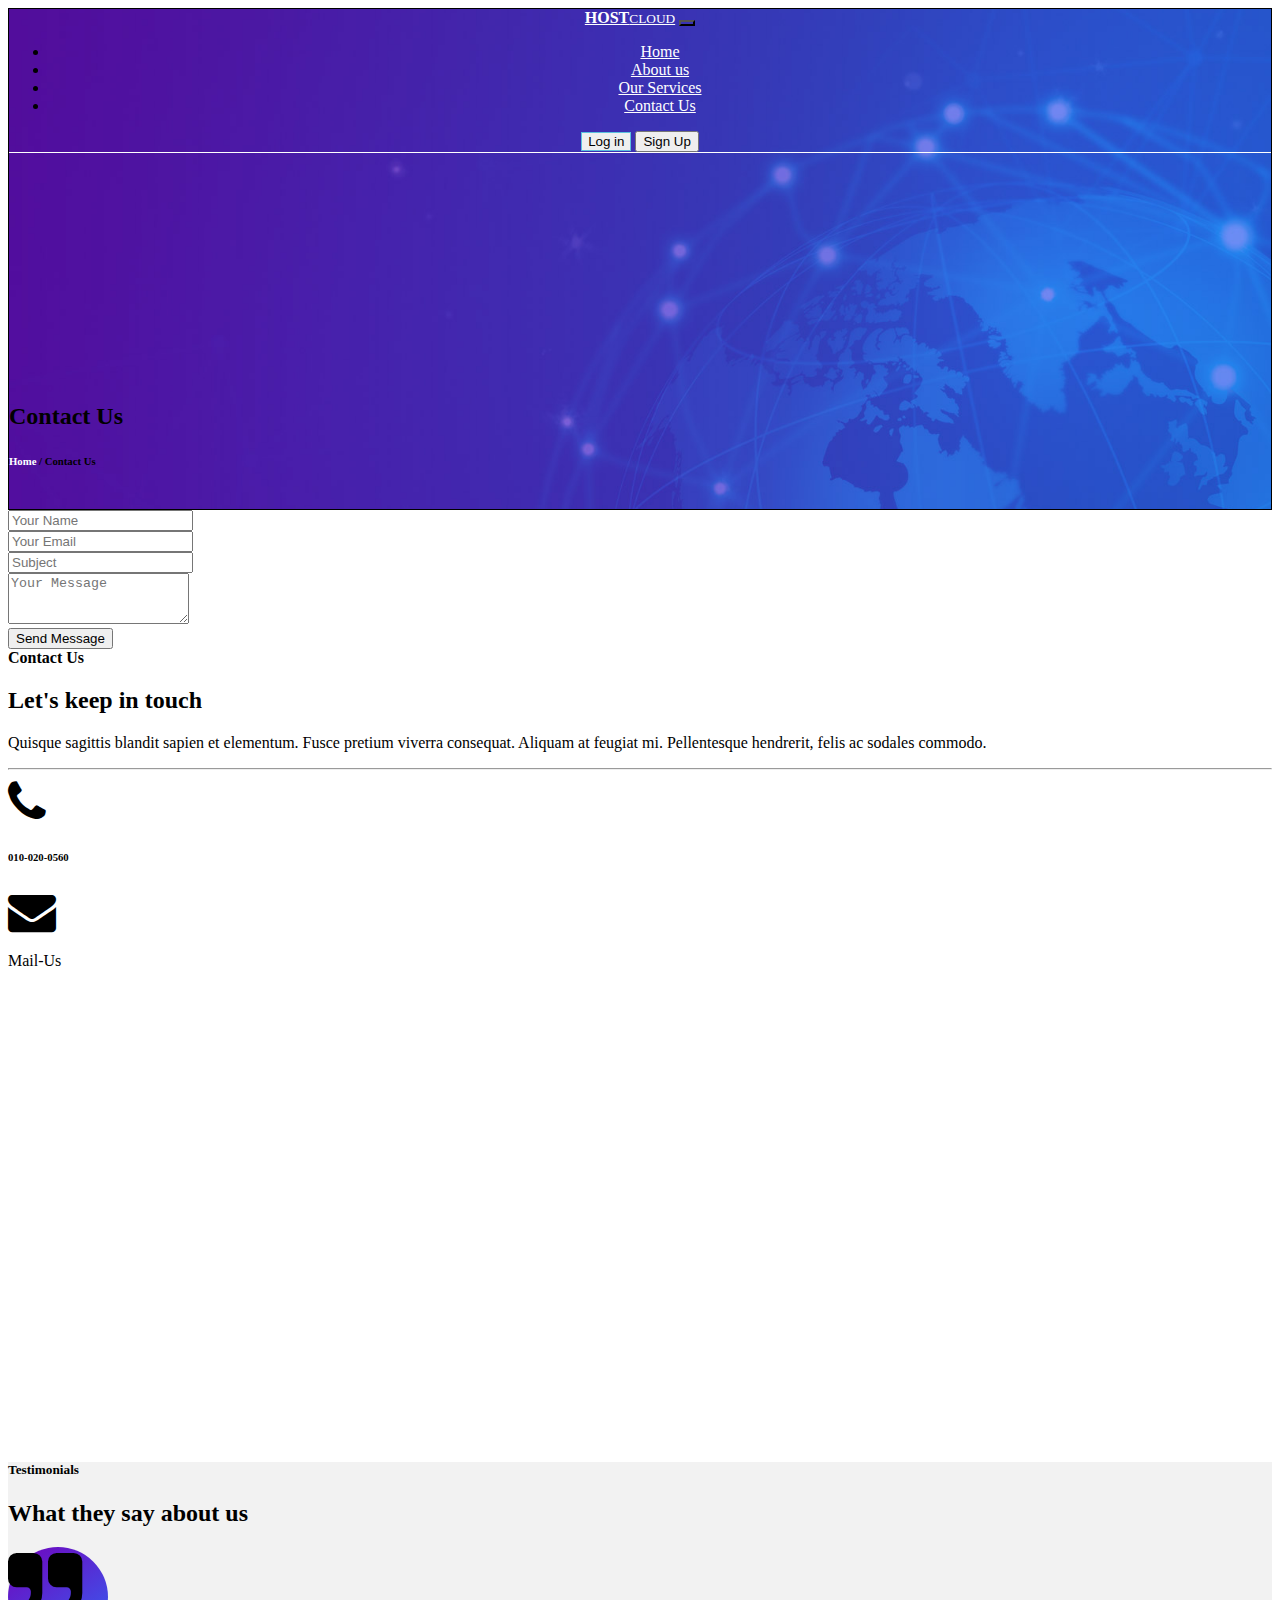
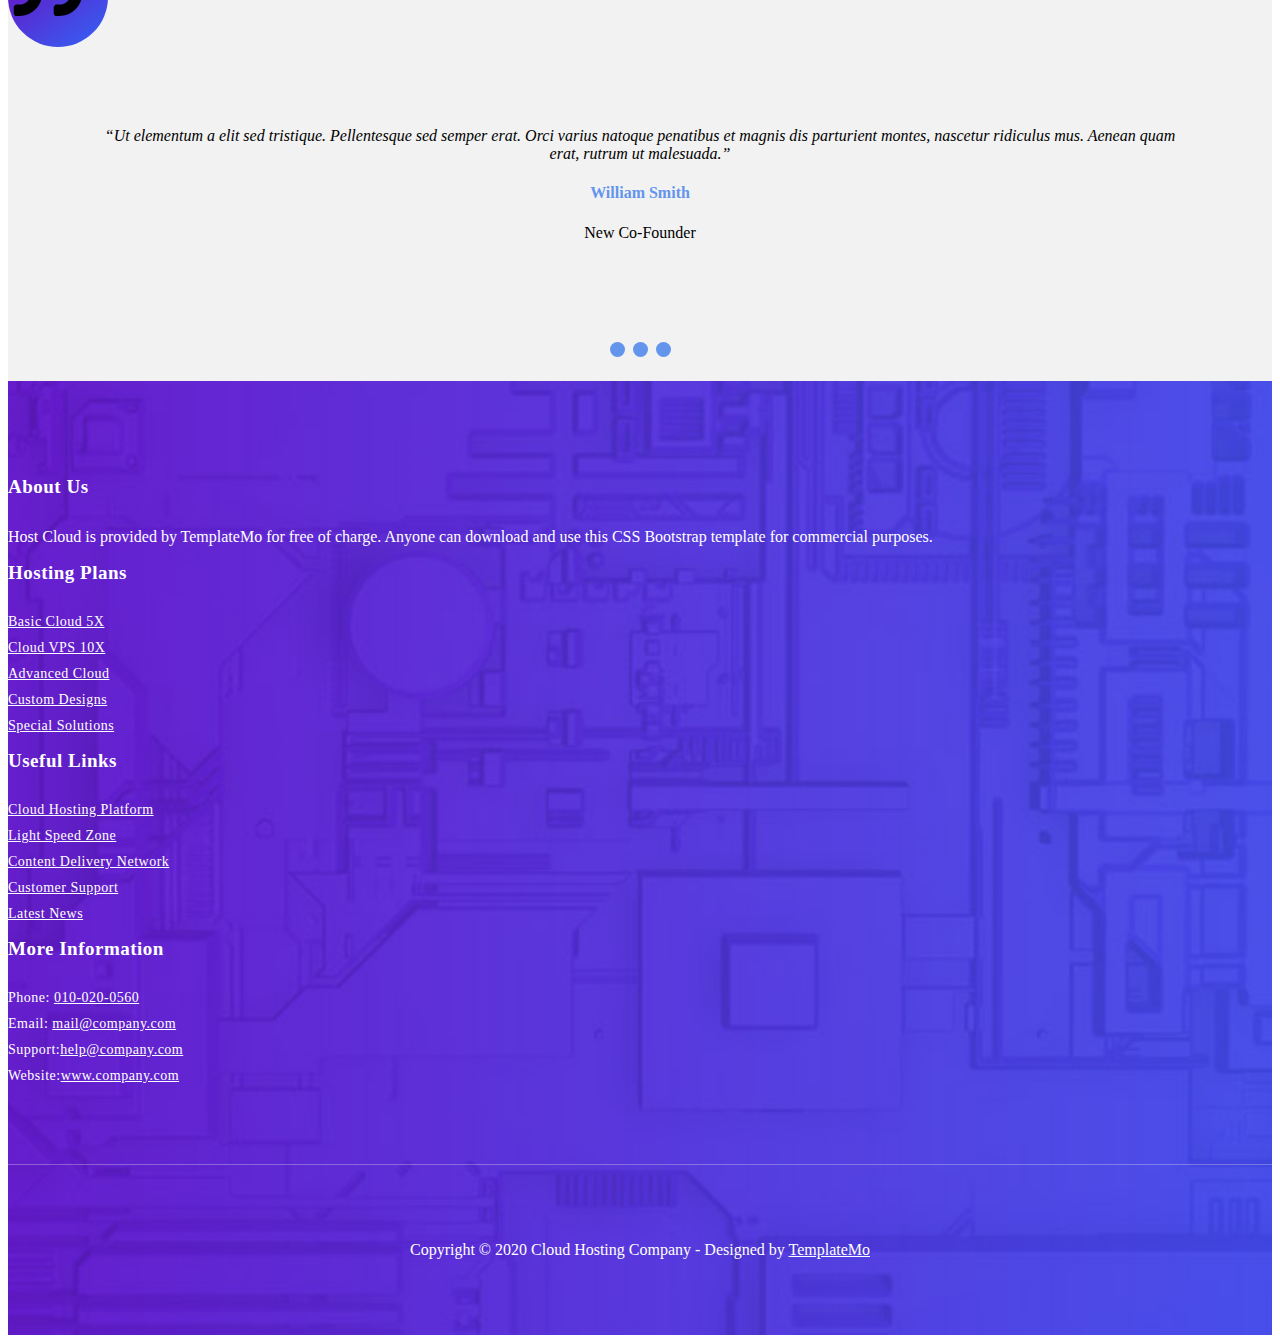
<file: contactus.html>
<!doctype html>
<html lang="en">

<head>
    <meta charset="utf-8">
    <meta name="viewport" content="width=device-width, initial-scale=1, shrink-to-fit=no">
    <link rel="stylesheet" href="https://cdnjs.cloudflare.com/ajax/libs/font-awesome/4.7.0/css/font-awesome.min.css"> 
    <link rel="stylesheet" href="https://cdn.jsdelivr.net/npm/bootstrap@4.5.3/dist/css/bootstrap.min.css" integrity="sha384-TX8t27EcRE3e/ihU7zmQxVncDAy5uIKz4rEkgIXeMed4M0jlfIDPvg6uqKI2xXr2" crossorigin="anonymous">
    <title>Contact us</title>
<link rel="stylesheet" type="text/css" href="contactus.css">   
    
</head>
<body>
<div class="container-fluid" style="border:1px solid black; height: 500px; background-image: url(hostcloud.jpg); background-size:cover; background-position: center; background-repeat: no-repeat;">
        <nav class="navbar fixed-top navbar-expand-lg navbar-light pt-4 pb-4 bg-light" style="text-align: center; border-bottom:1px solid white "> <a class="navbar-brand pl-5 text-light" href="index.html"><strong>HOST</strong><small>CLOUD</small></a>
            <button class="navbar-toggler bg-light" type="button" data-toggle="collapse" data-target="#navbarNav" aria-controls="navbarNav" aria-expanded="false" aria-label="Toggle navigation"> <span class="navbar-toggler-icon"></span> </button>
            <div class="collapse navbar-collapse" id="navbarNav">
                <ul class="navbar-nav  mx-auto ">
                    <li class="nav-item active"> <a class="nav-link text-light" href="index.html">Home </a> </li>
                    <li class="nav-item"> <a class="nav-link text-light" href="aboutus.html">About us <span class="sr-only">(current)</span></a> </li>
                    <li class="nav-item"> <a class="nav-link text-light" href="ourservices.html">Our Services</a> </li>
                    <li class="nav-item"> <a class="nav-link text-light" href="contactus.html">Contact Us</a> </li>
                    </li>
                </ul>
            </div>
            <div>
                <a href="login.html"><button type="button" class="btn btn-light" style="border:1px solid #5bc0de">Log in</button></a>
                <a href="login.html"><button type="button" class="btn btn-info">Sign Up</button></a>
            </div>
        </nav>
      <h2 class="text-light text-center" style="padding-top: 230px;">Contact Us</h2>
<h6 class="text-light text-center"><a href="hostcloud.html" style="text-decoration: none; color: white;">Home</a> / Contact Us</h6>
</div>
<div class="container">
   <div class="row">
   <div class="col-sm-12 col-md-6 py-5">
     <form>
  <div class="form-group">
   
    <input type="text" class="form-control" id="exampleFormControlInput1" placeholder="Your Name">
  </div>

  <div class="form-group">
   
    <input type="email" class="form-control" id="exampleFormControlInput1" placeholder="Your Email">
  </div>

  <div class="form-group">
   
    <input type="text" class="form-control" id="exampleFormControlInput1" placeholder="Subject">
  </div>


  <div class="form-group">
    
    <textarea class="form-control" id="exampleFormControlTextarea1" rows="3" placeholder="Your Message"></textarea>
  </div>
  <button type="submit" class="btn btn-info">Send Message</button>
</form>
   </div>
     <div class="col-sm-12 col-md-6 py-5">
        <b class="text-info ">Contact Us</b>
                <h2>Let's keep in touch</h2>
                <p class="text-muted">Quisque sagittis blandit sapien et elementum. Fusce pretium viverra consequat. Aliquam at feugiat mi. Pellentesque hendrerit, felis ac sodales commodo.</p>
       <hr>
    
    <div class="media" >
    <div class="media-left media-middle align-self-center">
     <i class="fa fa-phone fa-3x text-info"></i>
    </div>
    <div class="media-body ml-3">
      <h6 class="media-heading pt-3">010-020-0560</h6>  
    </div>
    </div>
        <div class="media" >
    <div class="media-left media-middle align-self-center">
     <i class="fa fa-envelope fa-3x text-info"></i>
    </div>
    <div class="media-body ml-3">
      <p class="media-heading pt-3">Mail-Us</p>  
    </div>
    </div>
  


   
   </div>
   </div>
</div>

<div class="container-fluid">
  <div class="row">
    <iframe src="https://www.google.com/maps/embed?pb=!1m18!1m12!1m3!1d3559.324004854123!2d80.98076291467929!3d26.861445183149744!2m3!1f0!2f0!3f0!3m2!1i1024!2i768!4f13.1!3m3!1m2!1s0x399bfd0696fc3245%3A0x9719da00b2748496!2sCEDCOSS%20Technologies%20Private%20Limited!5e0!3m2!1sen!2sin!4v1605783604272!5m2!1sen!2sin" width="100%" height="450" frameborder="0" style="border:0;" allowfullscreen="" aria-hidden="false" tabindex="0"></iframe>

  </div>
</div>

<div class="container-fluid mt-5">
<div class="slideshow-container">
    <h5 class="text-info text-center pt-5">Testimonials</h5>
    <h2 class="text-center pt-5 pb-5">What they say about us</h2>
    <div class="text-center mx-auto" style="height: 100px; width: 100px; background:linear-gradient(145deg, rgba(114,2,187,1) 0%, rgba(50,100,245,1) 100%); border-radius: 50%;" >
     <i class="fa fa-quote-right text-light fa-5x mt-3" ></i>
    </div> 
<div class="mySlides" >

  <q >Ut elementum a elit sed tristique. Pellentesque sed semper erat. Orci varius natoque penatibus et magnis dis parturient montes, nascetur ridiculus mus. Aenean quam erat, rutrum ut malesuada.</q>
  <h4 class="author">William Smith</h4>
  <span>New Co-Founder</span>
</div>

<div class="mySlides">
  <q>Ut elementum a elit sed tristique. Pellentesque sed semper erat. Orci varius natoque penatibus et magnis dis parturient montes, nascetur ridiculus mus. Aenean quam erat, rutrum ut malesuada.</q>
   <h4 class="author">Vinny Smart</h4>
   <span>Digital Marketer</span></div>

<div class="mySlides">
  <q>Vestibulum mauris ipsum, tempor tincidunt justo sit amet, bibendum tincidunt dui. Aenean molestie, odio quis viverra ultricies, leo tellus lacinia neque, sit amet maximus tortor nunc aliquet felis.</q>
  <h4 class="author">Trevor Liam</h4>
                <span>Technology Chef</span>
</div>
</div>
<div class="dot-container">
  <span class="dot" onclick="currentSlide(1)"></span> 
  <span class="dot" onclick="currentSlide(2)"></span> 
  <span class="dot" onclick="currentSlide(3)"></span> 
</div>
</div>
 <footer style="background-image: url(footerbg.jpg);">
      <div class="container" >
        <div class="row">
          <div class="col-md-3 col-sm-6 col-xs-12">
            <div class="footer-item">
              <div class="footer-heading">
                <h2>About Us</h2>
              </div>
              <p>Host Cloud is provided by TemplateMo for free of charge. Anyone can download and use this CSS Bootstrap template for commercial purposes.</p>
            </div>
          </div>
          
          <div class="col-md-3 col-sm-6 col-xs-12">
            <div class="footer-item">
              <div class="footer-heading">
                <h2>Hosting Plans</h2>
              </div>
              <ul class="footer-list">
                <li><a href="#">Basic Cloud 5X</a></li>
                <li><a href="#">Cloud VPS 10X</a></li>
                <li><a href="#">Advanced Cloud</a></li>
                <li><a href="#">Custom Designs</a></li>
                <li><a href="#">Special Solutions</a></li>
              </ul>
            </div>
          </div>
          
          
          <div class="col-md-3 col-sm-6 col-xs-12">
            <div class="footer-item">
              <div class="footer-heading">
                <h2>Useful Links</h2>
              </div>
              <ul class="footer-list">
                <li><a href="#">Cloud Hosting Platform</a></li>
                <li><a href="#">Light Speed Zone</a></li>
                <li><a href="#">Content Delivery Network</a></li>
                <li><a href="#">Customer Support</a></li>
                <li><a href="#">Latest News</a></li>
              </ul>
            </div>
          </div>
          
          <div class="col-md-3 col-sm-6 col-xs-12">
            <div class="footer-item">
              <div class="footer-heading">
                <h2>More Information</h2>
              </div>
              <ul class="footer-list">
                <li>Phone: <a href="#">010-020-0560</a></li>
                <li>Email: <a href="#">mail@company.com</a></li>
                <li>Support:<a href="#">help@company.com</a></li>
                <li>Website:<a href="#">www.company.com</a></li>
              </ul>
            </div>
          </div>
                    <div class="col-md-12">
            <div class="sub-footer">
              <p>Copyright &copy; 2020 Cloud Hosting Company
                - Designed by <a rel="nofollow" href="https://templatemo.com">TemplateMo</a></p>
            </div>
          </div>
        </div>
      </div>
  </footer>



<script>
var slideIndex = 1;
showSlides(slideIndex);

function plusSlides(n) {
  showSlides(slideIndex += n);
}

function currentSlide(n) {
  showSlides(slideIndex = n);
}

function showSlides(n) {
  var i;
  var slides = document.getElementsByClassName("mySlides");
  var dots = document.getElementsByClassName("dot");
  if (n > slides.length) {slideIndex = 1}    
  if (n < 1) {slideIndex = slides.length}
  for (i = 0; i < slides.length; i++) {
      slides[i].style.display = "none";  
  }
  for (i = 0; i < dots.length; i++) {
      dots[i].className = dots[i].className.replace(" active", "");
  }
  slides[slideIndex-1].style.display = "block";  
  dots[slideIndex-1].className += " active";
}
</script>

 
    <script src="https://code.jquery.com/jquery-3.5.1.slim.min.js" integrity="sha384-DfXdz2htPH0lsSSs5nCTpuj/zy4C+OGpamoFVy38MVBnE+IbbVYUew+OrCXaRkfj" crossorigin="anonymous"></script>
    <script src="https://cdn.jsdelivr.net/npm/bootstrap@4.5.3/dist/js/bootstrap.bundle.min.js" integrity="sha384-ho+j7jyWK8fNQe+A12Hb8AhRq26LrZ/JpcUGGOn+Y7RsweNrtN/tE3MoK7ZeZDyx" crossorigin="anonymous"></script>


<script>
$(window).scroll(function(){
$('nav').toggleClass('scrolled', $(this).scrollTop() > 150);
});

$(window).scroll(function(){
$('.nav-link').toggleClass('scroll', $(this).scrollTop() > 150);
});

$(window).scroll(function(){
$('.navbar-brand').toggleClass('sc', $(this).scrollTop() > 150);
});
</script>
</body>

</html>
</file>
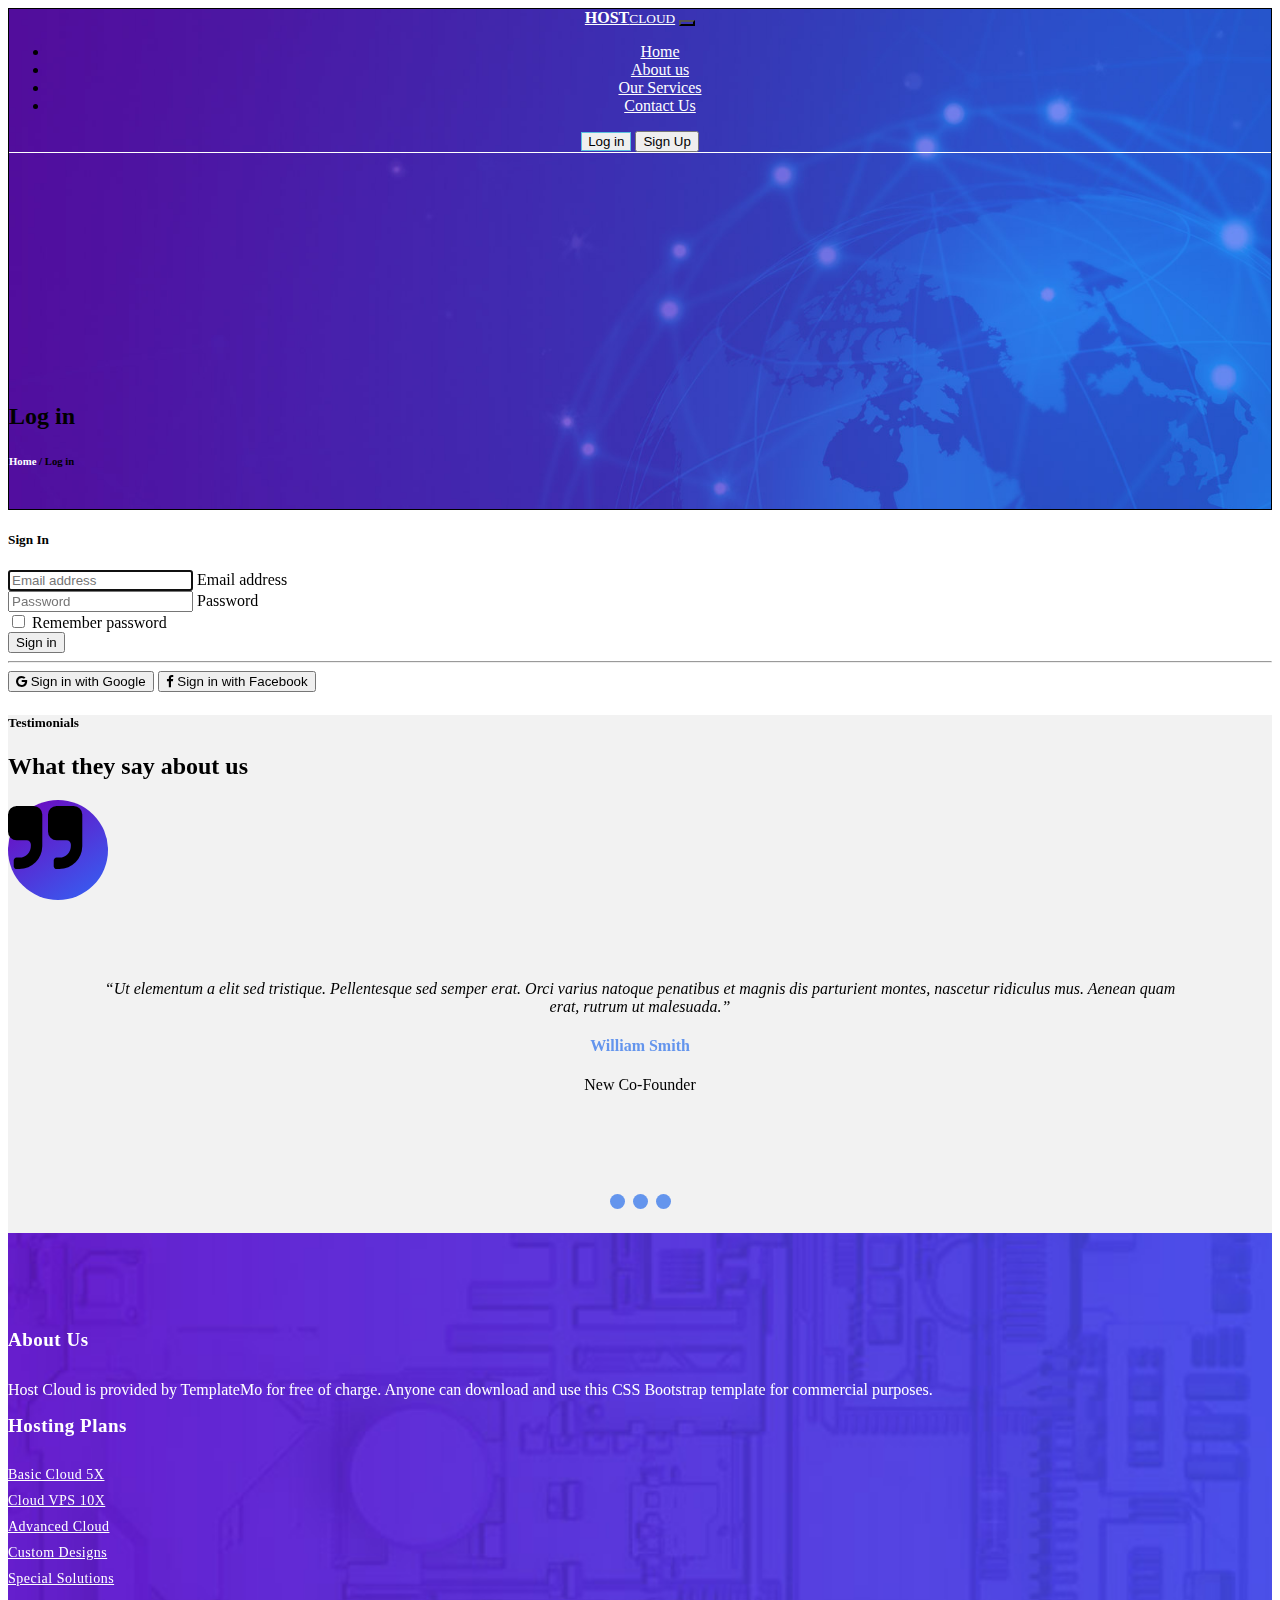
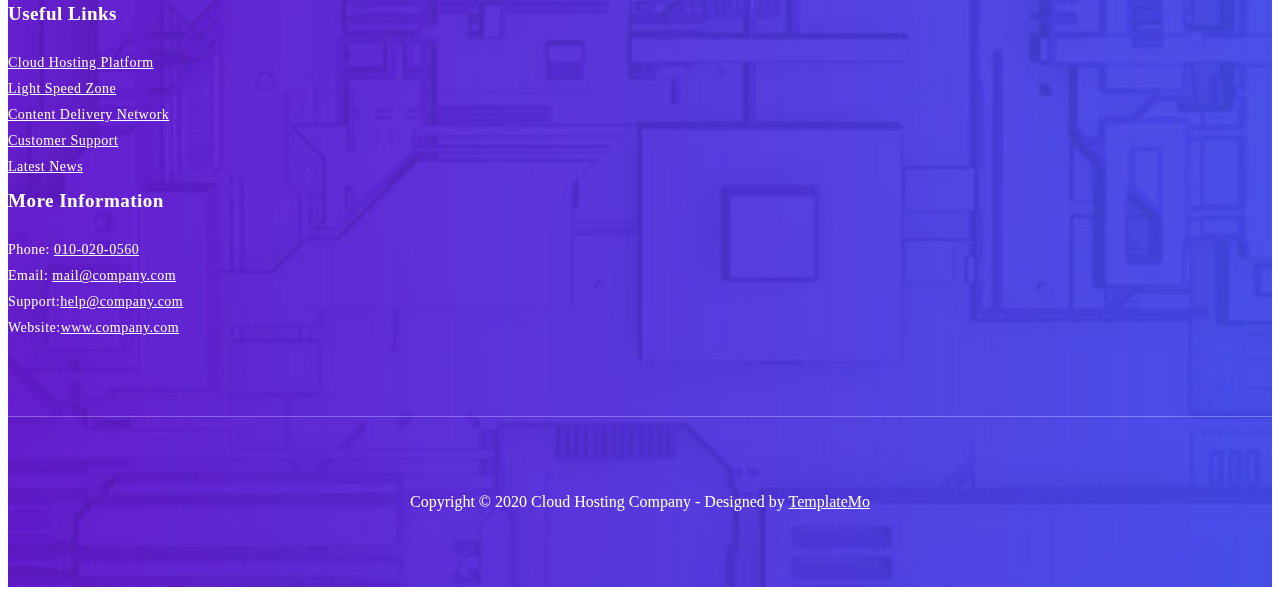
<file: login.html>
<!doctype html>
<html lang="en">

<head>
    <meta charset="utf-8">
    <meta name="viewport" content="width=device-width, initial-scale=1, shrink-to-fit=no">
    <link rel="stylesheet" href="https://cdnjs.cloudflare.com/ajax/libs/font-awesome/4.7.0/css/font-awesome.min.css"> 
    <link rel="stylesheet" href="https://cdn.jsdelivr.net/npm/bootstrap@4.5.3/dist/css/bootstrap.min.css" integrity="sha384-TX8t27EcRE3e/ihU7zmQxVncDAy5uIKz4rEkgIXeMed4M0jlfIDPvg6uqKI2xXr2" crossorigin="anonymous">
    <title>Log in</title>
<link rel="stylesheet" type="text/css" href="login.css">
    
</head>
<body>
   
    <div class="container-fluid" style="border:1px solid black; height: 500px; background-image: url(hostcloud.jpg); background-size:cover; background-position: center; background-repeat: no-repeat;">
        <nav class="navbar fixed-top navbar-expand-lg navbar-light pt-4 pb-4 bg-light" style="text-align: center; border-bottom: 1px solid white"> <a class="navbar-brand pl-5 text-light" href="index.html"><strong>HOST</strong><small>CLOUD</small></a>
            <button class="navbar-toggler bg-light" type="button" data-toggle="collapse" data-target="#navbarNav" aria-controls="navbarNav" aria-expanded="false" aria-label="Toggle navigation"> <span class="navbar-toggler-icon"></span> </button>
            <div class="collapse navbar-collapse" id="navbarNav">
                <ul class="navbar-nav  mx-auto ">
                    <li class="nav-item active"> <a class="nav-link text-light" href="index.html">Home </a> </li>
                    <li class="nav-item"> <a class="nav-link text-light" href="aboutus.html">About us <span class="sr-only">(current)</span></a> </li>
                    <li class="nav-item"> <a class="nav-link text-light" href="ourservices.html">Our Services</a> </li>
                    <li class="nav-item"> <a class="nav-link text-light" href="contactus.html">Contact Us</a> </li>
                    </li>
                </ul>
            </div>
            <div>
               <a href="login.html"><button type="button" class="btn btn-light" style="border:1px solid #5bc0de">Log in</button></a>
                <a href="login.html"><button type="button" class="btn btn-info">Sign Up</button></a>
            </div>
        </nav>
<h2 class="text-light text-center" style="padding-top: 230px;">Log in</h2>
<h6 class="text-light text-center"><a href="hostcloud.html" style="text-decoration: none; color: white;">Home</a> / Log in</h6>
</div>

<div class="container">
    <div class="row">
      <div class="col-sm-9 col-md-7 col-lg-5 mx-auto">
        <div class="card my-5">
          <div class="card-body">
            <h5 class="card-title text-center">Sign In</h5>
            <form class="form">
              <div class="form-label-group">
                <input type="email" id="inputEmail" class="form-control" placeholder="Email address" required autofocus>
                <label for="inputEmail">Email address</label>
              </div>

              <div class="form-label-group">
                <input type="password" id="inputPassword" class="form-control" placeholder="Password" required>
                <label for="inputPassword">Password</label>
              </div>

              <div class="custom-control custom-checkbox mb-3">
                <input type="checkbox" class="custom-control-input" id="customCheck1">
                <label class="custom-control-label" for="customCheck1">Remember password</label>
              </div>
              <button class="btn btn-lg btn-primary btn-block text-uppercase" type="submit">Sign in</button>
              <hr class="my-4">
              <button class="btn btn-lg btn-google btn-danger btn-block text-uppercase" type="submit"><i class="fa fa-google mr-2"></i> Sign in with Google</button>
              <button class="btn btn-lg btn-facebook btn-block btn-info text-uppercase" type="submit"><i class="fa fa-facebook mr-2"></i> Sign in with Facebook</button>
            </form>
          </div>
        </div>
      </div>
    </div>
  </div>

<div class="container-fluid mt-2">
<div class="slideshow-container">
    <h5 class="text-info text-center pt-5">Testimonials</h5>
    <h2 class="text-center pt-5 pb-5">What they say about us</h2>
    <div class="text-center mx-auto" style="height: 100px; width: 100px; background:linear-gradient(145deg, rgba(114,2,187,1) 0%, rgba(50,100,245,1) 100%); border-radius: 50%;" >
     <i class="fa fa-quote-right text-light fa-5x mt-3" ></i>
    </div> 
<div class="mySlides" >

  <q >Ut elementum a elit sed tristique. Pellentesque sed semper erat. Orci varius natoque penatibus et magnis dis parturient montes, nascetur ridiculus mus. Aenean quam erat, rutrum ut malesuada.</q>
  <h4 class="author">William Smith</h4>
  <span>New Co-Founder</span>
</div>

<div class="mySlides">
  <q>Ut elementum a elit sed tristique. Pellentesque sed semper erat. Orci varius natoque penatibus et magnis dis parturient montes, nascetur ridiculus mus. Aenean quam erat, rutrum ut malesuada.</q>
   <h4 class="author">Vinny Smart</h4>
   <span>Digital Marketer</span></div>

<div class="mySlides">
  <q>Vestibulum mauris ipsum, tempor tincidunt justo sit amet, bibendum tincidunt dui. Aenean molestie, odio quis viverra ultricies, leo tellus lacinia neque, sit amet maximus tortor nunc aliquet felis.</q>
  <h4 class="author">Trevor Liam</h4>
                <span>Technology Chef</span>
</div>
</div>
<div class="dot-container">
  <span class="dot" onclick="currentSlide(1)"></span> 
  <span class="dot" onclick="currentSlide(2)"></span> 
  <span class="dot" onclick="currentSlide(3)"></span> 
</div>
</div>

 <footer style="background-image: url(footerbg.jpg);">
      <div class="container" >
        <div class="row">
          <div class="col-md-3 col-sm-6 col-xs-12">
            <div class="footer-item">
              <div class="footer-heading">
                <h2>About Us</h2>
              </div>
              <p>Host Cloud is provided by TemplateMo for free of charge. Anyone can download and use this CSS Bootstrap template for commercial purposes.</p>
            </div>
          </div>
          
          <div class="col-md-3 col-sm-6 col-xs-12">
            <div class="footer-item">
              <div class="footer-heading">
                <h2>Hosting Plans</h2>
              </div>
              <ul class="footer-list">
                <li><a href="#">Basic Cloud 5X</a></li>
                <li><a href="#">Cloud VPS 10X</a></li>
                <li><a href="#">Advanced Cloud</a></li>
                <li><a href="#">Custom Designs</a></li>
                <li><a href="#">Special Solutions</a></li>
              </ul>
            </div>
          </div>
          
          
          <div class="col-md-3 col-sm-6 col-xs-12">
            <div class="footer-item">
              <div class="footer-heading">
                <h2>Useful Links</h2>
              </div>
              <ul class="footer-list">
                <li><a href="#">Cloud Hosting Platform</a></li>
                <li><a href="#">Light Speed Zone</a></li>
                <li><a href="#">Content Delivery Network</a></li>
                <li><a href="#">Customer Support</a></li>
                <li><a href="#">Latest News</a></li>
              </ul>
            </div>
          </div>
          
          <div class="col-md-3 col-sm-6 col-xs-12">
            <div class="footer-item">
              <div class="footer-heading">
                <h2>More Information</h2>
              </div>
              <ul class="footer-list">
                <li>Phone: <a href="#">010-020-0560</a></li>
                <li>Email: <a href="#">mail@company.com</a></li>
                <li>Support:<a href="#">help@company.com</a></li>
                <li>Website:<a href="#">www.company.com</a></li>
              </ul>
            </div>
          </div>
                    <div class="col-md-12">
            <div class="sub-footer">
              <p>Copyright &copy; 2020 Cloud Hosting Company
                - Designed by <a rel="nofollow" href="https://templatemo.com">TemplateMo</a></p>
            </div>
          </div>
        </div>
      </div>
  </footer>
</script> 

<script>
var slideIndex = 1;
showSlides(slideIndex);

function plusSlides(n) {
  showSlides(slideIndex += n);
}

function currentSlide(n) {
  showSlides(slideIndex = n);
}

function showSlides(n) {
  var i;
  var slides = document.getElementsByClassName("mySlides");
  var dots = document.getElementsByClassName("dot");
  if (n > slides.length) {slideIndex = 1}    
  if (n < 1) {slideIndex = slides.length}
  for (i = 0; i < slides.length; i++) {
      slides[i].style.display = "none";  
  }
  for (i = 0; i < dots.length; i++) {
      dots[i].className = dots[i].className.replace(" active", "");
  }
  slides[slideIndex-1].style.display = "block";  
  dots[slideIndex-1].className += " active";
}
</script>

    <script src="https://code.jquery.com/jquery-3.5.1.slim.min.js" integrity="sha384-DfXdz2htPH0lsSSs5nCTpuj/zy4C+OGpamoFVy38MVBnE+IbbVYUew+OrCXaRkfj" crossorigin="anonymous"></script>
    <script src="https://cdn.jsdelivr.net/npm/bootstrap@4.5.3/dist/js/bootstrap.bundle.min.js" integrity="sha384-ho+j7jyWK8fNQe+A12Hb8AhRq26LrZ/JpcUGGOn+Y7RsweNrtN/tE3MoK7ZeZDyx" crossorigin="anonymous"></script>
    <script>

      
$(window).scroll(function(){
$('nav').toggleClass('scrolled', $(this).scrollTop() > 150);
});

$(window).scroll(function(){
$('.nav-link').toggleClass('scroll', $(this).scrollTop() > 150);
});

$(window).scroll(function(){
$('.navbar-brand').toggleClass('sc', $(this).scrollTop() > 150);
});
</script>
</body>

</html>
</file>
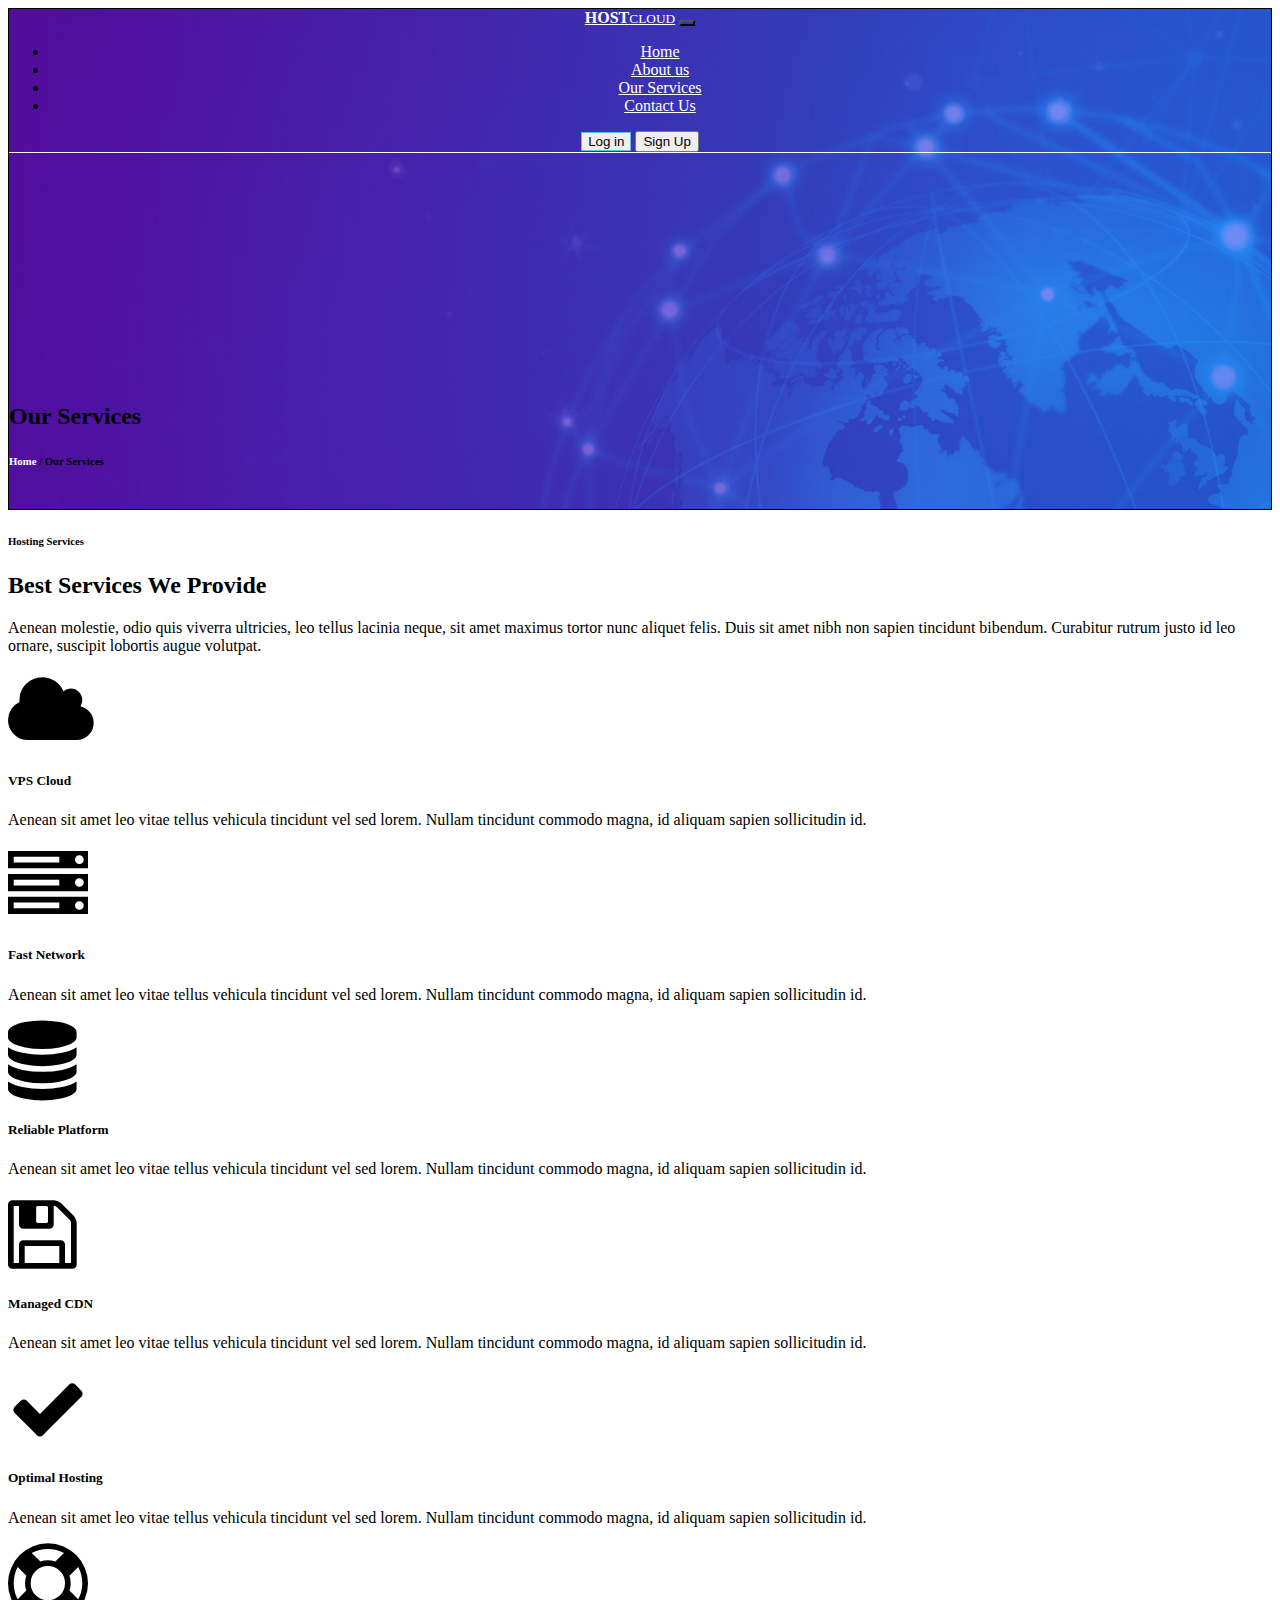
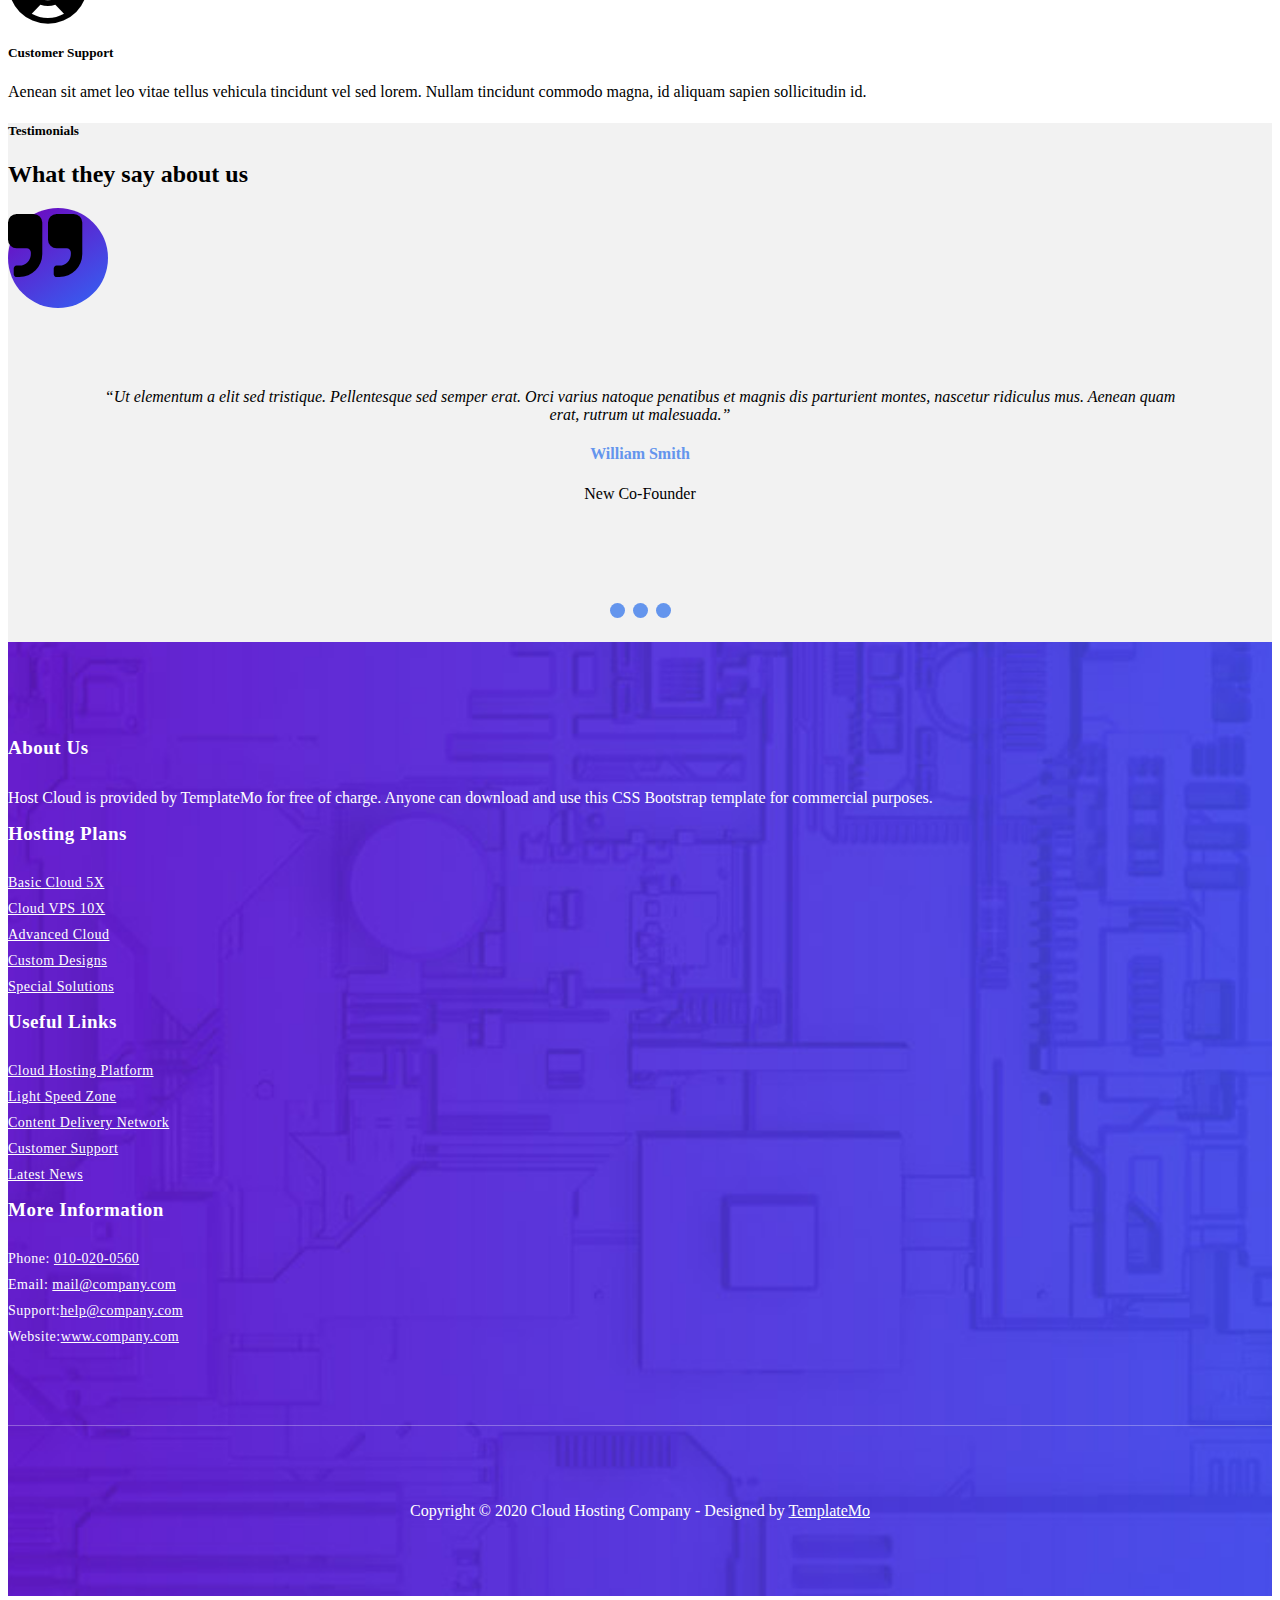
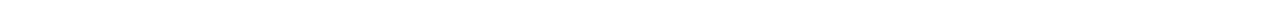
<file: ourservices.html>
<!doctype html>
<html lang="en">

<head>
    <meta charset="utf-8">
    <meta name="viewport" content="width=device-width, initial-scale=1, shrink-to-fit=no">
    <link rel="stylesheet" href="https://cdnjs.cloudflare.com/ajax/libs/font-awesome/4.7.0/css/font-awesome.min.css"> 
    <link rel="stylesheet" href="https://cdn.jsdelivr.net/npm/bootstrap@4.5.3/dist/css/bootstrap.min.css" integrity="sha384-TX8t27EcRE3e/ihU7zmQxVncDAy5uIKz4rEkgIXeMed4M0jlfIDPvg6uqKI2xXr2" crossorigin="anonymous">
    <title>Ourservices</title>
<link rel="stylesheet" type="text/css" href="services.css">
    
</head>
<body>
    <body>
    <div class="container-fluid" style="border:1px solid black; height: 500px; background-image: url(hostcloud.jpg); background-size:cover; background-position: center; background-repeat: no-repeat;">
        <nav class="navbar fixed-top navbar-expand-lg navbar-light pt-4 pb-4 bg-light" style="text-align: center; border-bottom: 1px solid white"> <a class="navbar-brand pl-5 text-light" href="index.html"><strong>HOST</strong><small>CLOUD</small></a>
            <button class="navbar-toggler bg-light" type="button" data-toggle="collapse" data-target="#navbarNav" aria-controls="navbarNav" aria-expanded="false" aria-label="Toggle navigation"> <span class="navbar-toggler-icon"></span> </button>
            <div class="collapse navbar-collapse" id="navbarNav">
                <ul class="navbar-nav  mx-auto ">
                    <li class="nav-item active"> <a class="nav-link text-light" href="index.html">Home </a> </li>
                    <li class="nav-item"> <a class="nav-link text-light" href="aboutus.html">About us <span class="sr-only">(current)</span></a> </li>
                    <li class="nav-item"> <a class="nav-link text-light" href="ourservices.html">Our Services</a> </li>
                    <li class="nav-item"> <a class="nav-link text-light" href="contactus.html">Contact Us</a> </li>
                    </li>
                </ul>
            </div>
            <div>
                <a href="login.html"><button type="button" class="btn btn-light" style="border:1px solid #5bc0de">Log in</button></a>
                <a href="login.html"><button type="button" class="btn btn-info">Sign Up</button></a>
            </div>
        </nav>
<h2 class="text-light text-center" style="padding-top: 230px;">Our Services</h2>
<h6 class="text-light text-center"><a href="hostcloud.html" style="text-decoration: none; color: white;">Home</a> / Our Services</h6>
</div>
</div>


<div class="container pl-5 pr-5 mt-5 ">
    <div class="row">
        <h6 class="text-info">Hosting Services<h6>    
    </div>   
    <div class="row pt-3">
        <h2>Best Services We Provide</h2>
    </div>
    <div class="row pb-4">
        <p class="text-muted">Aenean molestie, odio quis viverra ultricies, leo tellus lacinia neque, sit amet maximus tortor nunc aliquet felis. Duis sit amet nibh non sapien tincidunt bibendum. Curabitur rutrum justo id leo ornare, suscipit lobortis augue volutpat.</p>
    </div>
 </div>  

<div class="container-fluid"> 
    <div class="row justify-content-center text-center">
        <div class="col-md-3">
        <div class="card bg-light mt-4"  >
        <i class="fa fa-cloud fa-5x text-center pt-2 text-info" aria-hidden="true" height="100px" width="100px"></i>
        <div class="card-body">
        <h5 class="card-title text-center">VPS Cloud</h5>
        <p class="card-text text-muted">Aenean sit amet leo vitae tellus vehicula tincidunt vel sed lorem. Nullam tincidunt commodo magna, id aliquam sapien sollicitudin id.</p>
        </div>
        </div>
        </div>
        <div class="col-md-3 ">
        <div class="card bg-light mt-4">
        <i class="fa fa-server fa-5x text-center pt-2 text-info" aria-hidden="true"></i>
        <div class="card-body">
        <h5 class="card-title text-center">Fast Network</h5>
        <p class="card-text text-muted">Aenean sit amet leo vitae tellus vehicula tincidunt vel sed lorem. Nullam tincidunt commodo magna, id aliquam sapien sollicitudin id.</p>
        
        </div>
        </div>
        </div>
        <div class="col-md-3">
        <div class="card bg-light mt-4" >
        <i class="fa fa-database fa-5x text-center text-info pt-2" aria-hidden="true"></i>
        <div class="card-body">
        <h5 class="card-title text-center">Reliable Platform</h5>
        <p class="card-text text-muted">Aenean sit amet leo vitae tellus vehicula tincidunt vel sed lorem. Nullam tincidunt commodo magna, id aliquam sapien sollicitudin id.</p>
        </div>
        </div>
        </div>
</div>
<div class="row justify-content-center text-center">
        <div class="col-md-3">
        <div class="card bg-light mt-4" >
        <i class="fa fa-save fa-5x text-center text-info pt-2" aria-hidden="true"></i>
        <div class="card-body">
        <h5 class="card-title text-center">Managed CDN</h5>
        <p class="card-text text-muted">Aenean sit amet leo vitae tellus vehicula tincidunt vel sed lorem. Nullam tincidunt commodo magna, id aliquam sapien sollicitudin id.</p>
        </div>
        </div>
        </div>

        <div class="col-md-3">
        <div class="card bg-light mt-4" >
        <i class="fa fa-check fa-5x text-center text-info pt-2" aria-hidden="true"></i>
        <div class="card-body">
        <h5 class="card-title text-center">Optimal Hosting</h5>
        <p class="card-text text-muted">Aenean sit amet leo vitae tellus vehicula tincidunt vel sed lorem. Nullam tincidunt commodo magna, id aliquam sapien sollicitudin id.</p>
        </div>
        </div>
        </div>

        <div class="col-md-3">
        <div class="card bg-light mt-4" >
        <i class="fa fa-support fa-5x text-center text-info pt-2" aria-hidden="true"></i>
        <div class="card-body">
        <h5 class="card-title text-center">Customer Support</h5>
        <p class="card-text text-muted">Aenean sit amet leo vitae tellus vehicula tincidunt vel sed lorem. Nullam tincidunt commodo magna, id aliquam sapien sollicitudin id.</p>
        </div>
        </div>
        </div>


    </div>
 </div> 



<div class="container-fluid mt-5">
<div class="slideshow-container">
    <h5 class="text-info text-center pt-5">Testimonials</h5>
    <h2 class="text-center pt-5 pb-5">What they say about us</h2>
    <div class="text-center mx-auto" style="height: 100px; width: 100px; background:linear-gradient(145deg, rgba(114,2,187,1) 0%, rgba(50,100,245,1) 100%); border-radius: 50%;" >
     <i class="fa fa-quote-right text-light fa-5x mt-3" ></i>
    </div> 
<div class="mySlides" >

  <q >Ut elementum a elit sed tristique. Pellentesque sed semper erat. Orci varius natoque penatibus et magnis dis parturient montes, nascetur ridiculus mus. Aenean quam erat, rutrum ut malesuada.</q>
  <h4 class="author">William Smith</h4>
  <span>New Co-Founder</span>
</div>

<div class="mySlides">
  <q>Ut elementum a elit sed tristique. Pellentesque sed semper erat. Orci varius natoque penatibus et magnis dis parturient montes, nascetur ridiculus mus. Aenean quam erat, rutrum ut malesuada.</q>
   <h4 class="author">Vinny Smart</h4>
   <span>Digital Marketer</span></div>

<div class="mySlides">
  <q>Vestibulum mauris ipsum, tempor tincidunt justo sit amet, bibendum tincidunt dui. Aenean molestie, odio quis viverra ultricies, leo tellus lacinia neque, sit amet maximus tortor nunc aliquet felis.</q>
  <h4 class="author">Trevor Liam</h4>
                <span>Technology Chef</span>
</div>
</div>
<div class="dot-container">
  <span class="dot" onclick="currentSlide(1)"></span> 
  <span class="dot" onclick="currentSlide(2)"></span> 
  <span class="dot" onclick="currentSlide(3)"></span> 
</div>
</div> 
 <footer style="background-image: url(footerbg.jpg);">
      <div class="container" >
        <div class="row">
          <div class="col-md-3 col-sm-6 col-xs-12">
            <div class="footer-item">
              <div class="footer-heading">
                <h2>About Us</h2>
              </div>
              <p>Host Cloud is provided by TemplateMo for free of charge. Anyone can download and use this CSS Bootstrap template for commercial purposes.</p>
            </div>
          </div>
          
          <div class="col-md-3 col-sm-6 col-xs-12">
            <div class="footer-item">
              <div class="footer-heading">
                <h2>Hosting Plans</h2>
              </div>
              <ul class="footer-list">
                <li><a href="#">Basic Cloud 5X</a></li>
                <li><a href="#">Cloud VPS 10X</a></li>
                <li><a href="#">Advanced Cloud</a></li>
                <li><a href="#">Custom Designs</a></li>
                <li><a href="#">Special Solutions</a></li>
              </ul>
            </div>
          </div>
          
          
          <div class="col-md-3 col-sm-6 col-xs-12">
            <div class="footer-item">
              <div class="footer-heading">
                <h2>Useful Links</h2>
              </div>
              <ul class="footer-list">
                <li><a href="#">Cloud Hosting Platform</a></li>
                <li><a href="#">Light Speed Zone</a></li>
                <li><a href="#">Content Delivery Network</a></li>
                <li><a href="#">Customer Support</a></li>
                <li><a href="#">Latest News</a></li>
              </ul>
            </div>
          </div>
          
          <div class="col-md-3 col-sm-6 col-xs-12">
            <div class="footer-item">
              <div class="footer-heading">
                <h2>More Information</h2>
              </div>
              <ul class="footer-list">
                <li>Phone: <a href="#">010-020-0560</a></li>
                <li>Email: <a href="#">mail@company.com</a></li>
                <li>Support:<a href="#">help@company.com</a></li>
                <li>Website:<a href="#">www.company.com</a></li>
              </ul>
            </div>
          </div>
                    <div class="col-md-12">
            <div class="sub-footer">
              <p>Copyright &copy; 2020 Cloud Hosting Company
                - Designed by <a rel="nofollow" href="https://templatemo.com">TemplateMo</a></p>
            </div>
          </div>
        </div>
      </div>
  </footer>



<script>
var slideIndex = 1;
showSlides(slideIndex);

function plusSlides(n) {
  showSlides(slideIndex += n);
}

function currentSlide(n) {
  showSlides(slideIndex = n);
}

function showSlides(n) {
  var i;
  var slides = document.getElementsByClassName("mySlides");
  var dots = document.getElementsByClassName("dot");
  if (n > slides.length) {slideIndex = 1}    
  if (n < 1) {slideIndex = slides.length}
  for (i = 0; i < slides.length; i++) {
      slides[i].style.display = "none";  
  }
  for (i = 0; i < dots.length; i++) {
      dots[i].className = dots[i].className.replace(" active", "");
  }
  slides[slideIndex-1].style.display = "block";  
  dots[slideIndex-1].className += " active";
}
</script>

 
    <script src="https://code.jquery.com/jquery-3.5.1.slim.min.js" integrity="sha384-DfXdz2htPH0lsSSs5nCTpuj/zy4C+OGpamoFVy38MVBnE+IbbVYUew+OrCXaRkfj" crossorigin="anonymous"></script>
    <script src="https://cdn.jsdelivr.net/npm/bootstrap@4.5.3/dist/js/bootstrap.bundle.min.js" integrity="sha384-ho+j7jyWK8fNQe+A12Hb8AhRq26LrZ/JpcUGGOn+Y7RsweNrtN/tE3MoK7ZeZDyx" crossorigin="anonymous"></script>


<script>
$(window).scroll(function(){
$('nav').toggleClass('scrolled', $(this).scrollTop() > 150);
});

$(window).scroll(function(){
$('.nav-link').toggleClass('scroll', $(this).scrollTop() > 150);
});

$(window).scroll(function(){
$('.navbar-brand').toggleClass('sc', $(this).scrollTop() > 150);
});
</script>   
</body>

</html>
</file>
<file: index.css>
<style>
    .center_div {
        margin: 0 auto;
        width: 25%
    }
    .sidebdr{
        border: solid 1px grey;
        box-shadow: 0 0 10px rgba(0,0,0,0.6);
        -moz-box-shadow: 0 0 10px rgba(0,0,0,0.6);
        -webkit-box-shadow: 0 0 10px rgba(0,0,0,0.6);
        -o-box-shadow: 0 0 10px rgba(0,0,0,0.6);
    }

.bg-light {
            background-color: rgba(255, 0, 0, 0)!important;
            transition: 500ms;
        }

        .bg-light.scrolled{
            background: white !important;
            
        }


            .navbar-light .navbar-nav .nav-link {
                    color: white;
                }

            .navbar-light .navbar-brand:focus, .navbar-light .navbar-brand {
                color: white;
            }   


            .navbar-light .navbar-nav .nav-link.scroll {
                    color: black !important;
                }

            .navbar-light .navbar-brand:focus, .navbar-light .navbar-brand.sc {
                color: black !important;
            }
          


.pricing-section {
margin-top: 80px;
}
.background-image-pricing {
background-image: url('pricingbg.jpg');
background-size: cover;
background-repeat: no-repeat;
min-height: 500px;
position: absolute;
width: 100%;
}
.pricing-section .section-heading {
text-align: center;
margin-top: 80px;
}
.pricing-section .section-heading h2,
.pricing-section .section-heading p {
color: #fff;
}
.pricing-item {
background-color: #fff;
text-align: center;
padding: 50px 50px 30px 50px;
position: relative;
box-shadow: 0px 0px 10px rgba(0,0,0,0.1);
}
.pricing-item h4 {
text-transform: uppercase;
font-size: 17px;
font-weight: 700;
color: #1e1e1e;
letter-spacing: 0.5px;
margin-bottom: 45px;
}
.pricing-item .price-gradient {
background: rgb(114,2,187);
background: linear-gradient(145deg, rgba(114,2,187,1) 0%, rgba(50,100,245,1) 100%);
}
.pricing-item .price {
background-color: #00bcd4;
width: 100%;
padding: 30px 0px;
margin-bottom: 35px;
}
.pricing-item .price h6 {
font-size: 32px;
color: #fff;
font-weight: 900;
letter-spacing: 0.5px;
margin-top: 0px;
margin-bottom: 0px;
}
.pricing-item .price span {
display: inline-block;
color: #fff;
text-transform: uppercase;
font-size: 14px;
font-weight: 700;
}
.pricing-item .dev {
width: 100%;
height: 1px;
background-color: #eee;
margin: 35px 0px 30px 0px;
}
.pricing-item ul {
padding: 0;
margin: 0;
list-style: none;
text-align: left;
}
.pricing-item ul li {
display: inline-block;
margin-bottom: 20px;
font-size: 16px;
color: #6a6a6a;
}
.pricing-item ul li i {
font-size: 14px;
margin-right: 8px;
color: #491bb1;
}
.pricing-item ul li:last-child {
margin-bottom: 40px;
}

.btn-grad {background-image: linear-gradient(to right, #314755 0%, #26a0da 51%, #314755 100%)}
.btn-grad {
margin: 10px;
padding: 15px 45px;
text-align: center;
text-transform: uppercase;
transition: 0.5s;
background-size: 200% auto;
color: white;
box-shadow: 0 0 20px #eee;
border: none;
display: block;
}

.btn-grad:hover {
background-position: right center;
color: #fff;
text-decoration: none;
}
 /* Slideshow container */
.slideshow-container {
  position: relative;
  background: #f1f1f1f1;
}

/* Slides */
.mySlides {
  display: none;
  padding: 80px;
  text-align: center;
}




.dot-container {
    text-align: center;
    padding: 20px;
    background:#f1f1f1f1;
}


.dot {
  cursor: pointer;
  height: 15px;
  width: 15px;
  margin: 0 2px;
  background-color:cornflowerblue;
  border-radius: 50%;
  display: inline-block;
  transition: background-color 0.6s ease;
}


, .dot:hover {
  background-color: #717171;
}

/* Add an italic font style to all quotes */
q {font-style: italic;}

.author {color: cornflowerblue;}

footer {
background-image: url(banner6.jpg);
background-repeat: no-repeat;
background-size: cover;
background-position: center center;
padding: 80px 0px 60px 0px;
}
footer .footer-heading h2 {
color: #fff;
font-size: 19px;
font-weight: 600;
letter-spacing: 0.5px;
margin-bottom: 30px;
}
footer p {
color: #fff;
}
footer ul {
padding: 0;
margin: 0;
list-style: none;
}
footer ul li {
margin-bottom: 10px;
font-size: 14px;
font-weight: 500;
color: #fff;
letter-spacing: 0.5px;
}
footer ul li:last-child {
margin-bottom: 0px;
}
footer ul li a {
color: #fff;
font-size: 14px;
font-weight: 300;
transition: all 0.3s;
}
footer ul li a:hover {
color: #fff;
opacity: 0.75;
}

footer .sub-footer {
text-align: center;
margin-top: 80px;
border-top: 1px solid rgba(250,250,250,0.30);
padding-top: 60px;
}

footer .sub-footer a {
color: #FFF;
}
    </style>
</file>
<file: aboutus.css>
<style >
body{
  overflow-x: hidden;
}
section {
padding: 60px 0;
}

section .section-title {
text-align: center;
color: #007b5e;
margin-bottom: 50px;
text-transform: uppercase;
}

#tabs {
color: rgb(0, 0, 0);
}

#tabs h6.section-title {
color: rgb(0, 0, 0);
}

#tabs .nav-tabs .nav-item.show .nav-link,
.nav-tabs .nav-link.active {
color: #00bcd4!important;
background-color: transparent;
border-bottom: 2px solid !important;
font-size: 20px;
font-weight: bold;
background-color: #f7f7f7a6!important;
}

#tabs .nav-tabs .nav-link {
border: 1px solid transparent;
border-top-left-radius: .25rem;
border-top-right-radius: .25rem;
color: rgb(0, 0, 0);
font-size: 17px;
font-weight: bold;
}

.bg-light {
            background-color: rgba(255, 0, 0, 0)!important;
            transition: 500ms;
        }

        .bg-light.scrolled{
            background: white !important;
            
        }


            .navbar-light .navbar-nav .nav-link {
                    color: white;
                }

            .navbar-light .navbar-brand:focus, .navbar-light .navbar-brand {
                color: white;
            }   


            .navbar-light .navbar-nav .nav-link.scroll {
                    color: black !important;
                }

            .navbar-light .navbar-brand:focus, .navbar-light .navbar-brand.sc {
                color: black !important;
            }
            


  .slideshow-container {
  position: relative;
  background: #f1f1f1f1;
}

/* Slides */
.mySlides {
  display: none;
  padding: 80px;
  text-align: center;
}



/* The dot/bullet/indicator container */
.dot-container {
    text-align: center;
    padding: 20px;
    background:#f1f1f1f1;
}

/* The dots/bullets/indicators */
.dot {
  cursor: pointer;
  height: 15px;
  width: 15px;
  margin: 0 2px;
  background-color:cornflowerblue;
  border-radius: 50%;
  display: inline-block;
  transition: background-color 0.6s ease;
}

/* Add a background color to the active dot/circle */
, .dot:hover {
  background-color: #717171;
}

/* Add an italic font style to all quotes */
q {font-style: italic;}

/* Add a blue color to the author */
.author {color: cornflowerblue;}

footer {
background-image: url(banner6.jpg);
background-repeat: no-repeat;
background-size: cover;
background-position: center center;
padding: 80px 0px 60px 0px;
}
footer .footer-heading h2 {
color: #fff;
font-size: 19px;
font-weight: 600;
letter-spacing: 0.5px;
margin-bottom: 30px;
}
footer p {
color: #fff;
}
footer ul {
padding: 0;
margin: 0;
list-style: none;
}
footer ul li {
margin-bottom: 10px;
font-size: 14px;
font-weight: 500;
color: #fff;
letter-spacing: 0.5px;
}
footer ul li:last-child {
margin-bottom: 0px;
}
footer ul li a {
color: #fff;
font-size: 14px;
font-weight: 300;
transition: all 0.3s;
}
footer ul li a:hover {
color: #fff;
opacity: 0.75;
}

footer .sub-footer {
text-align: center;
margin-top: 80px;
border-top: 1px solid rgba(250,250,250,0.30);
padding-top: 60px;
}

footer .sub-footer a {
color: #FFF;
}
</style>
</file>
<file: contactus.css>
<style >
body{
	overflow-x: hidden;
}


.bg-light {
            background-color: rgba(255, 0, 0, 0)!important;
        
            transition: 500ms;
        }

        .bg-light.scrolled{
            background: white !important;
            
        }


            .navbar-light .navbar-nav .nav-link {
                    color: white;
                }

            .navbar-light .navbar-brand:focus, .navbar-light .navbar-brand {
                color: white;
            }   


            .navbar-light .navbar-nav .nav-link.scroll {
                    color: black !important;
                }

            .navbar-light .navbar-brand:focus, .navbar-light .navbar-brand.sc {
                color: black !important;
            }
            
	.slideshow-container {
  position: relative;
  background: #f1f1f1f1;
}


.mySlides {
  display: none;
  padding: 80px;
  text-align: center;
}




.dot-container {
    text-align: center;
    padding: 20px;
    background:#f1f1f1f1;
}


.dot {
  cursor: pointer;
  height: 15px;
  width: 15px;
  margin: 0 2px;
  background-color:cornflowerblue;
  border-radius: 50%;
  display: inline-block;
  transition: background-color 0.6s ease;
}


, .dot:hover {
  background-color: #717171;
}


q {font-style: italic;}


.author {color: cornflowerblue;}

footer {
background-image: url(banner6.jpg);
background-repeat: no-repeat;
background-size: cover;
background-position: center center;
padding: 80px 0px 60px 0px;
}
footer .footer-heading h2 {
color: #fff;
font-size: 19px;
font-weight: 600;
letter-spacing: 0.5px;
margin-bottom: 30px;
}
footer p {
color: #fff;
}
footer ul {
padding: 0;
margin: 0;
list-style: none;
}
footer ul li {
margin-bottom: 10px;
font-size: 14px;
font-weight: 500;
color: #fff;
letter-spacing: 0.5px;
}
footer ul li:last-child {
margin-bottom: 0px;
}
footer ul li a {
color: #fff;
font-size: 14px;
font-weight: 300;
transition: all 0.3s;
}
footer ul li a:hover {
color: #fff;
opacity: 0.75;
}

footer .sub-footer {
text-align: center;
margin-top: 80px;
border-top: 1px solid rgba(250,250,250,0.30);
padding-top: 60px;
}

footer .sub-footer a {
color: #FFF;
}
</style>
</file>
<file: login.css>
<style >
body{
	overflow-x: hidden;
}

.bg-light {
            background-color: rgba(255, 0, 0, 0)!important;
           
            transition: 500ms;
        }

        .bg-light.scrolled{
            background: white !important;
            
        }


            .navbar-light .navbar-nav .nav-link {
                    color: white;
                }

            .navbar-light .navbar-brand:focus, .navbar-light .navbar-brand {
                color: white;
            }   


            .navbar-light .navbar-nav .nav-link.scroll {
                    color: black !important;
                }

            .navbar-light .navbar-brand:focus, .navbar-light .navbar-brand.sc {
                color: black !important;
            }


  .slideshow-container {
  position: relative;
  background: #f1f1f1f1;
}

/* Slides */
.mySlides {
  display: none;
  padding: 80px;
  text-align: center;
}



/* The dot/bullet/indicator container */
.dot-container {
    text-align: center;
    padding: 20px;
    background:#f1f1f1f1;
}

/* The dots/bullets/indicators */
.dot {
  cursor: pointer;
  height: 15px;
  width: 15px;
  margin: 0 2px;
  background-color:cornflowerblue;
  border-radius: 50%;
  display: inline-block;
  transition: background-color 0.6s ease;
}

/* Add a background color to the active dot/circle */
, .dot:hover {
  background-color: #717171;
}

/* Add an italic font style to all quotes */
q {font-style: italic;}

/* Add a blue color to the author */
.author {color: cornflowerblue;}

footer {
background-image: url(banner6.jpg);
background-repeat: no-repeat;
background-size: cover;
background-position: center center;
padding: 80px 0px 60px 0px;
}
footer .footer-heading h2 {
color: #fff;
font-size: 19px;
font-weight: 600;
letter-spacing: 0.5px;
margin-bottom: 30px;
}
footer p {
color: #fff;
}
footer ul {
padding: 0;
margin: 0;
list-style: none;
}
footer ul li {
margin-bottom: 10px;
font-size: 14px;
font-weight: 500;
color: #fff;
letter-spacing: 0.5px;
}
footer ul li:last-child {
margin-bottom: 0px;
}
footer ul li a {
color: #fff;
font-size: 14px;
font-weight: 300;
transition: all 0.3s;
}
footer ul li a:hover {
color: #fff;
opacity: 0.75;
}

footer .sub-footer {
text-align: center;
margin-top: 80px;
border-top: 1px solid rgba(250,250,250,0.30);
padding-top: 60px;
}

footer .sub-footer a {
color: #FFF;
}
</style>
</file>
<file: services.css>
<style >
body{
	overflow-x: hidden;
}

.bg-light {
            background-color: rgba(255, 0, 0, 0)!important;
           
            transition: 500ms;
        }

        .bg-light.scrolled{
            background: white !important;
            
        }


            .navbar-light .navbar-nav .nav-link {
                    color: white;
                }

            .navbar-light .navbar-brand:focus, .navbar-light .navbar-brand {
                color: white;
            }   


            .navbar-light .navbar-nav .nav-link.scroll {
                    color: black !important;
                }

            .navbar-light .navbar-brand:focus, .navbar-light .navbar-brand.sc {
                color: black !important;
            }


	.slideshow-container {
  position: relative;
  background: #f1f1f1f1;
}

/* Slides */
.mySlides {
  display: none;
  padding: 80px;
  text-align: center;
}



/* The dot/bullet/indicator container */
.dot-container {
    text-align: center;
    padding: 20px;
    background:#f1f1f1f1;
}

/* The dots/bullets/indicators */
.dot {
  cursor: pointer;
  height: 15px;
  width: 15px;
  margin: 0 2px;
  background-color:cornflowerblue;
  border-radius: 50%;
  display: inline-block;
  transition: background-color 0.6s ease;
}

/* Add a background color to the active dot/circle */
, .dot:hover {
  background-color: #717171;
}

/* Add an italic font style to all quotes */
q {font-style: italic;}

/* Add a blue color to the author */
.author {color: cornflowerblue;}

footer {
background-image: url(banner6.jpg);
background-repeat: no-repeat;
background-size: cover;
background-position: center center;
padding: 80px 0px 60px 0px;
}
footer .footer-heading h2 {
color: #fff;
font-size: 19px;
font-weight: 600;
letter-spacing: 0.5px;
margin-bottom: 30px;
}
footer p {
color: #fff;
}
footer ul {
padding: 0;
margin: 0;
list-style: none;
}
footer ul li {
margin-bottom: 10px;
font-size: 14px;
font-weight: 500;
color: #fff;
letter-spacing: 0.5px;
}
footer ul li:last-child {
margin-bottom: 0px;
}
footer ul li a {
color: #fff;
font-size: 14px;
font-weight: 300;
transition: all 0.3s;
}
footer ul li a:hover {
color: #fff;
opacity: 0.75;
}

footer .sub-footer {
text-align: center;
margin-top: 80px;
border-top: 1px solid rgba(250,250,250,0.30);
padding-top: 60px;
}

footer .sub-footer a {
color: #FFF;
}
</style>
</file>
